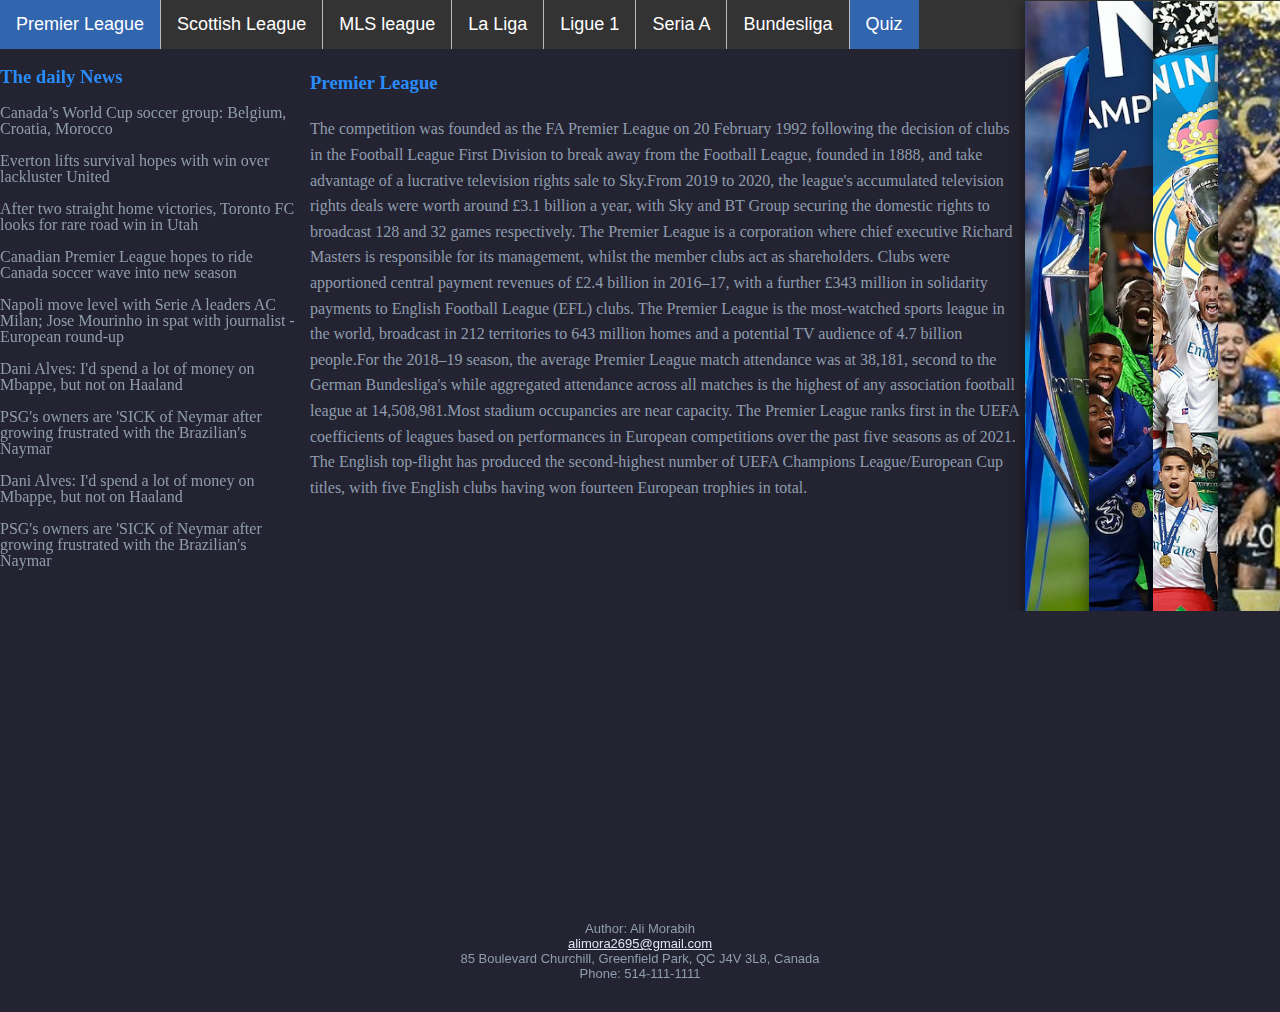
<file: index.html>
<!DOCTYPE html>
<html lang="en">
    <head>
    <meta charset="UTF-8">
    <title> World of Soccer </title>
    <link rel="stylesheet" href="grid.css">
	<link rel="stylesheet" href="stylee.css">
	</head>
	<header>
	<div class="container">
	<div id="img-1" class="img-container">   
	<img class="img" src="1.jpg">
	</div>
	<div class="img-container second-animation">    
	<img class="img" src="2.jpg">
	</div>
	<div class="img-container third-animation">    
	<img class="img" src="3.jpg">
	</div>
	<div class="img-container fourth-animation">    
	<img class="img nba" src="4.jpg">
	</div>
    </div>
	<ul>
				  <li><a class="active" href="index.html">Premier League</a></li>
				  <li><a href="ScottishPremiership.html">Scottish League</a></li>
				  <li><a href="Mls.html">MLS league</a></li>
				  <li><a href="Liga.html">La Liga</a></li>
				  <li><a href="Ligue1.html">Ligue 1</a></li>
				  <li><a href="SerieA.html">Seria A</a></li>
				  <li><a href="Bundesliga.html">Bundesliga</a></li>
				  <li><a class="active" href="LoginPage.html">Quiz</a></li>
	</ul>
	</header>
	<body>
	<main class='main'>
	<p>
	<section class='left section'>
	<h3 style="color:#288cfb" >  Premier League   </h3> 
	<p  style="color:#8F9DAF" > 
	The competition was founded as the FA Premier League on 20 February 1992 following the decision of clubs in the Football League First Division to break away from the Football League, founded in 1888, and take advantage of a lucrative television rights sale to Sky.From 2019 to 2020, the league's accumulated television rights deals were worth around £3.1 billion a year, with Sky and BT Group securing the domestic rights to broadcast 128 and 32 games respectively. The Premier League is a corporation where chief executive Richard Masters is responsible for its management, whilst the member clubs act as shareholders. Clubs were apportioned central payment revenues of £2.4 billion in 2016–17, with a further £343 million in solidarity payments to English Football League (EFL) clubs.
    The Premier League is the most-watched sports league in the world, broadcast in 212 territories to 643 million homes and a potential TV audience of 4.7 billion people.For the 2018–19 season, the average Premier League match attendance was at 38,181, second to the German Bundesliga's  while aggregated attendance across all matches is the highest of any association football league at 14,508,981.Most stadium occupancies are near capacity. The Premier League ranks first in the UEFA coefficients of leagues based on performances in European competitions over the past five seasons as of 2021. The English top-flight has produced the second-highest number of UEFA Champions League/European Cup titles, with five English clubs having won fourteen European trophies in total.
	</P>	
	</p>
	</section>
    <section class='right section'>
	<iframe  width=" 100% " height="350"   margin-top= "10%"    padding= "4px 40px 25px"  src="https://www.youtube.com/embed/zihSYqiUDsE" title="YouTube video player" frameborder="0" allow="accelerometer; autoplay; clipboard-write; encrypted-media; gyroscope; picture-in-picture" allowfullscreen></iframe></p>
	</main>
	<nav>
    <h3  style="color:#288cfb" > The  daily News </h3>
    <p style="color:#8F9DAF" >
	Canada’s World Cup soccer group: Belgium, Croatia, Morocco
	<br><br>
	Everton lifts survival hopes with win over lackluster United
	<br><br>
	After two straight home victories, Toronto FC looks for rare road win in Utah
	<br><br>
	Canadian Premier League hopes to ride Canada soccer wave into new season
	<br><br>
	Napoli move level with Serie A leaders AC Milan; Jose Mourinho in spat with journalist - European round-up
	<br><br>	
	Dani Alves: I'd spend a lot of money on Mbappe, but not on Haaland
	<br><br>
	PSG's owners are 'SICK of Neymar after growing frustrated with the Brazilian's Naymar
	<br><br>	
	Dani Alves: I'd spend a lot of money on Mbappe, but not on Haaland
	<br><br>
	PSG's owners are 'SICK of Neymar after growing frustrated with the Brazilian's Naymar
	</p>
	</nav>
    <aside>
    <h3  style="color:#288cfb" ></h3>
    <p style="color:#8F9DAF" > </p>
    </aside>
    <footer>
    <p style="color:#8F9DAF" >Author: Ali Morabih <br>
	<a  style="color:#dde3f3" href="mailto:hege@example.com">alimora2695@gmail.com</a><br>
	85 Boulevard Churchill, Greenfield Park, QC J4V 3L8, Canada<br>
	Phone: 514-111-1111<br>
	</p>
	</footer>
	</body>
</html>
</file>
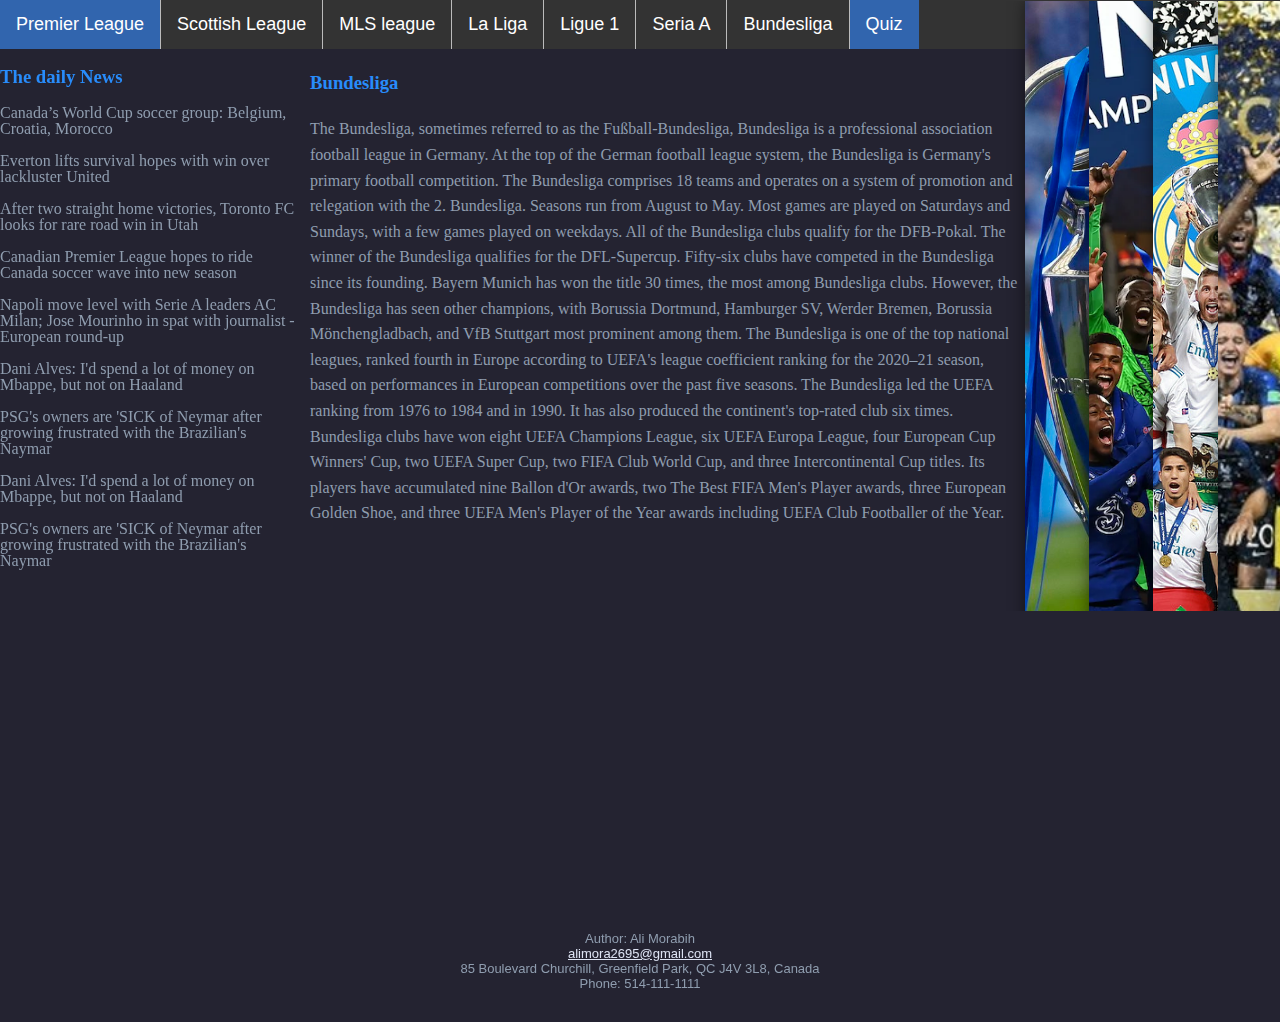
<file: Bundesliga.html>
<!DOCTYPE html>
<html lang="en">
    <head>
    <meta charset="UTF-8">
    <title> World of Soccer </title>
    <link rel="stylesheet" href="grid.css">
	<link rel="stylesheet" href="stylee.css">
	</head>
	<header>
	<div class="container">
	<div id="img-1" class="img-container">   
	<img class="img" src="1.jpg">
	</div>
	<div class="img-container second-animation">    
	<img class="img" src="2.jpg">
	</div>
	<div class="img-container third-animation">    
	<img class="img" src="3.jpg">
	</div>
	<div class="img-container fourth-animation">    
	<img class="img nba" src="4.jpg">
	</div>
    </div>
	<ul>
				  <li><a class="active" href="index.html">Premier League</a></li>
				  <li><a href="ScottishPremiership.html">Scottish League</a></li>
				  <li><a href="Mls.html">MLS league</a></li>
				  <li><a href="Liga.html">La Liga</a></li>
				  <li><a href="Ligue1.html">Ligue 1</a></li>
				  <li><a href="SerieA.html">Seria A</a></li>
				  <li><a href="Bundesliga.html">Bundesliga</a></li>
				  <li><a class="active" href="LoginPage.html">Quiz</a></li>
	</ul>
	</header>
	<body>
	<main class='main'>
	<p>
	<section class='left section'>
	<h3 style="color:#288cfb" >  Bundesliga  </h3> 
	<p  style="color:#8F9DAF" > 
	The Bundesliga, sometimes referred to as the Fußball-Bundesliga, Bundesliga  is a professional association football league in Germany. At the top of the German football league system, the Bundesliga is Germany's primary football competition. The Bundesliga comprises 18 teams and operates on a system of promotion and relegation with the 2. Bundesliga. Seasons run from August to May. Most games are played on Saturdays and Sundays, with a few games played on weekdays. All of the Bundesliga clubs qualify for the DFB-Pokal. The winner of the Bundesliga qualifies for the DFL-Supercup.
	Fifty-six clubs have competed in the Bundesliga since its founding. Bayern Munich has won the title 30 times, the most among Bundesliga clubs. However, the Bundesliga has seen other champions, with Borussia Dortmund, Hamburger SV, Werder Bremen, Borussia Mönchengladbach, and VfB Stuttgart most prominent among them. The Bundesliga is one of the top national leagues, ranked fourth in Europe according to UEFA's league coefficient ranking for the 2020–21 season, based on performances in European competitions over the past five seasons. The Bundesliga led the UEFA ranking from 1976 to 1984 and in 1990. It has also produced the continent's top-rated club six times. Bundesliga clubs have won eight UEFA Champions League, six UEFA Europa League, four European Cup Winners' Cup, two UEFA Super Cup, two FIFA Club World Cup, and three Intercontinental Cup titles. Its players have accumulated nine Ballon d'Or awards, two The Best FIFA Men's Player awards, three European Golden Shoe, and three UEFA Men's Player of the Year awards including UEFA Club Footballer of the Year.
	</P>	
	</p>
	</section>
    <section class='right section' >
	<iframe width=" 100% " height="350"   margin-top= "10%"    padding= "4px 40px 25px" src="https://www.youtube.com/embed/4D2cpehcDrg" title="YouTube video player" frameborder="0" allow="accelerometer; autoplay; clipboard-write; encrypted-media; gyroscope; picture-in-picture" allowfullscreen></iframe>
	</main>
	<nav>
    <h3  style="color:#288cfb" > The  daily News </h3>
    <p style="color:#8F9DAF" >
	Canada’s World Cup soccer group: Belgium, Croatia, Morocco
	<br><br>
	Everton lifts survival hopes with win over lackluster United
	<br><br>
	After two straight home victories, Toronto FC looks for rare road win in Utah
	<br><br>
	Canadian Premier League hopes to ride Canada soccer wave into new season
	<br><br>
	Napoli move level with Serie A leaders AC Milan; Jose Mourinho in spat with journalist - European round-up
	<br><br>	
	Dani Alves: I'd spend a lot of money on Mbappe, but not on Haaland
	<br><br>
	PSG's owners are 'SICK of Neymar after growing frustrated with the Brazilian's Naymar
	<br><br>	
	Dani Alves: I'd spend a lot of money on Mbappe, but not on Haaland
	<br><br>
	PSG's owners are 'SICK of Neymar after growing frustrated with the Brazilian's Naymar
	</p>
	</nav>
    <aside>
    <h3  style="color:#288cfb" ></h3>
    <p style="color:#8F9DAF" > </p>
    </aside>
	<footer>
    <p style="color:#8F9DAF" >Author: Ali Morabih <br>
	<a  style="color:#dde3f3" href="mailto:hege@example.com">alimora2695@gmail.com</a><br>
	85 Boulevard Churchill, Greenfield Park, QC J4V 3L8, Canada<br>
	Phone: 514-111-1111<br>
	</p>
	</footer>
	</body>
</html>
</file>
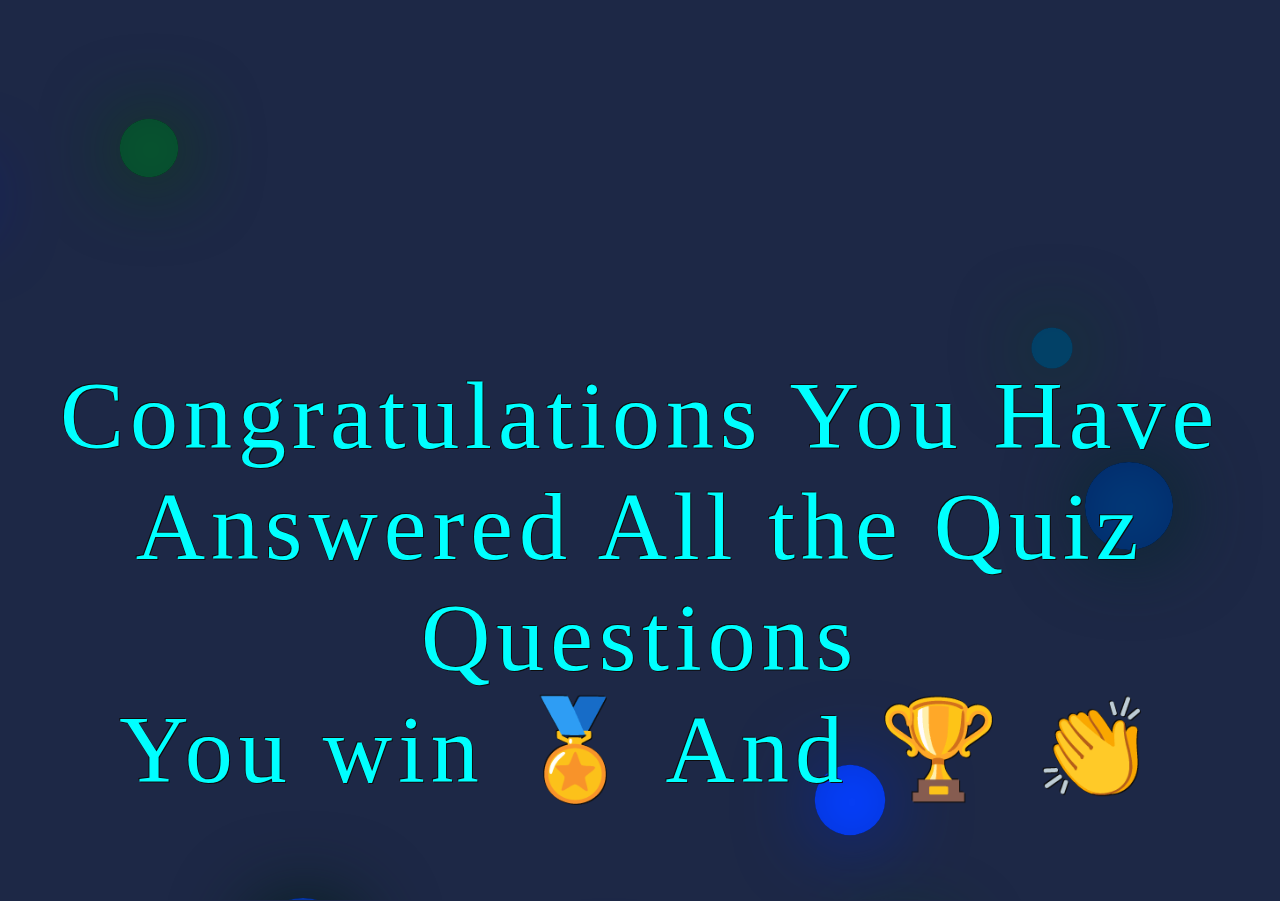
<file: CongratulationPage.html>
<html lang="en">
<head>
<link rel="stylesheet" href="style.css">
<meta charset="UTF-8">
</head>
<body>
<canvas id="canv"></canvas>
<p > Congratulations You Have Answered All the Quiz Questions <br> You win &#127941  And  &#127942  &#128079 </p>
<bgsound src="Music.wav" loop="infinite">
<script>
	window.animFrame = (function() { 	
	return window.animFrame ||  
	
	function(backC){
      window.setTimeout(backC, 1000 / 100);
    };
	})();
	var can = document.getElementById('canv');
	var canC = can.getContext('2d');
	var w = can.width = window.innerWidth;
	var h = can.height = window.innerHeight;
	var _w = w * 0.2;
	var _h = h * 0.3;
	var dataSt = [];
	var ct = 0;
	window.addEventListener('load', reDim);
	window.addEventListener('reDim', reDim, false);

	function reDim(){
	can.width = w = window.innerWidth;
	can.height = h = window.innerHeight;
	can.style.position = 'absolute';
	can.style.left = (window.innerWidth - w) *
    .03 + 'px';
	can.style.top = (window.innerHeight - h) *
    .03 + 'px';
	}
	
	function drAnim(){
	ct++;
	if (ct % 6) desin();
	window.animFrame(drAnim);
	}
	drAnim();
	function desin(){
	var shoot = {
    xD: genRandNum(_w - 900, _w + 900),
    yD: genRandNum(_h - 900, _h + 900),
    r: genRandNum(20, 80),
    gRX: genRandNum(-1, 1),
    gRY: genRandNum(-1, 1)
	};
	dataSt.push(shoot);
	while (dataSt.length > 100) {
    dataSt.shift();
	}
	canC.clearRect(0, 0, w, h);
	for (var i = 0; i < dataSt.length; i++) {
    shoot = dataSt[i];;
    canC.fillStyle = colorRand();
    canC.beginPath();
    canC.arc(shoot.xD, shoot.yD, shoot.r, 0, Math.PI * 2, true);
    canC.shadowBlur = 80;
    canC.shadowOffsetX = 2;
    canC.shadowOffsetY = 2;
    canC.shadowColor = colorRand();
    canC.globalCompositeOperation = 'lighter';
    canC.fill();
    shoot.xD = shoot.xD + shoot.gRX;
    shoot.yD = shoot.yD + shoot.gRY;
    shoot.r = shoot.r * 0.96;
	}
	}
	function colorRand() {
	var red = Math.floor(Math.random() * 8);
	var green = Math.floor(Math.random() * 80);
	var blue = Math.floor(Math.random() * 200);
	return "rgb(" + red + "," + green + "," + blue + ")";
	}
	function genRandNum(minM, maxM) {
	return Math.floor(Math.random() * (maxM - minM + 1)) + minM;
	}			
</script>
</body>
</html>
</file>
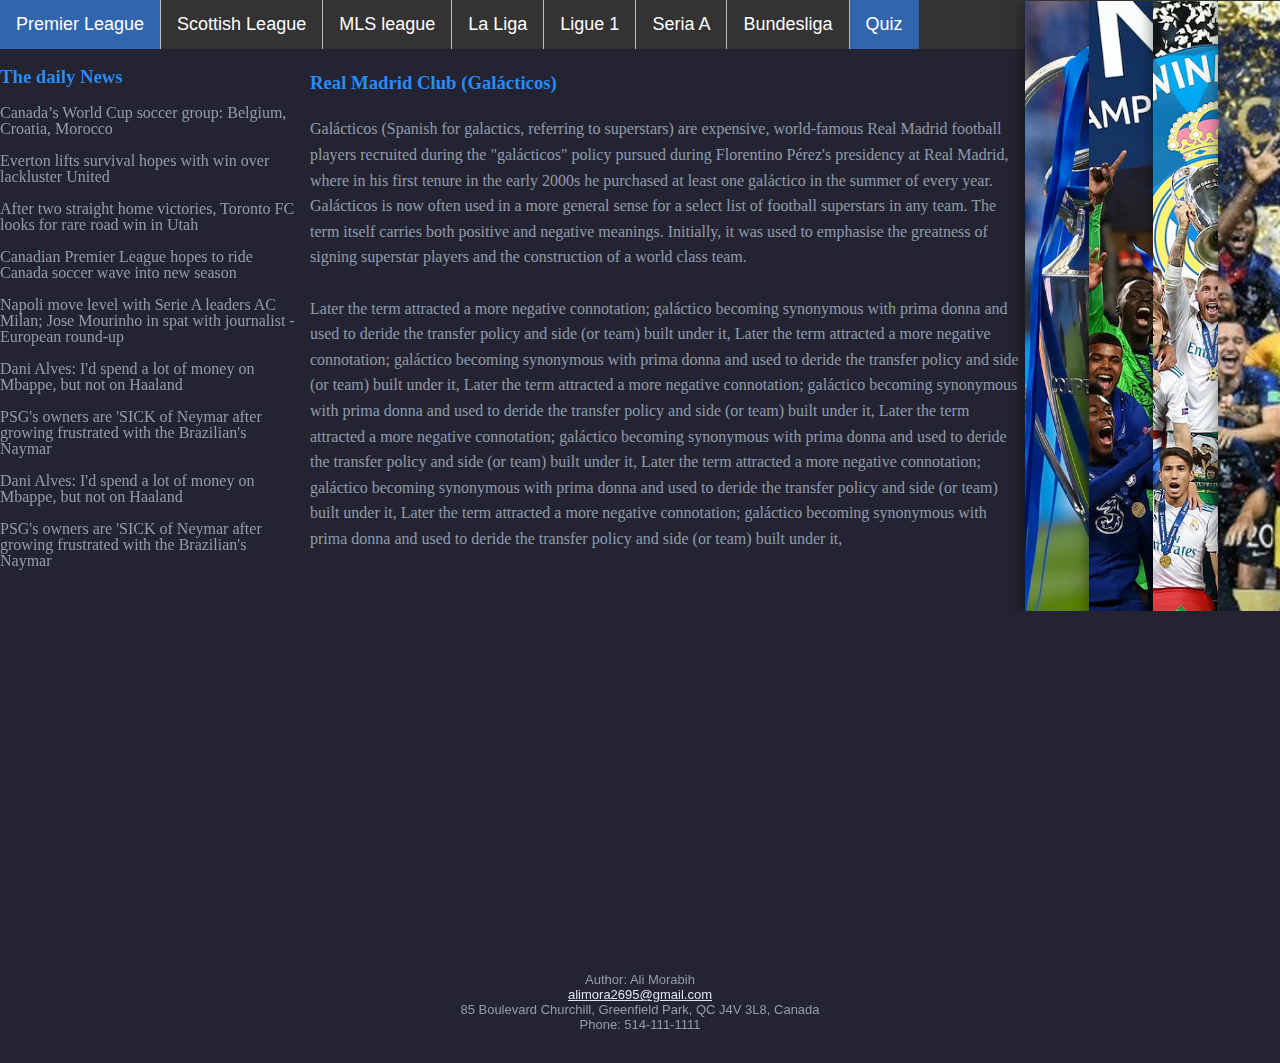
<file: Liga.html>
<!DOCTYPE html>
<html lang="en">
    <head>
    <meta charset="UTF-8">
    <title> World of Soccer </title>
    <link rel="stylesheet" href="grid.css">
	<link rel="stylesheet" href="stylee.css">
	</head>
	<header>
	<div class="container">
	<div id="img-1" class="img-container">   
	<img class="img" src="1.jpg">
	</div>
	<div class="img-container second-animation">    
	<img class="img" src="2.jpg">
	</div>
	<div class="img-container third-animation">    
	<img class="img" src="3.jpg">
	</div>
	<div class="img-container fourth-animation">    
	<img class="img nba" src="4.jpg">
	</div>
    </div>
	<ul>
				  <li><a class="active" href="index.html">Premier League</a></li>
				  <li><a href="ScottishPremiership.html">Scottish League</a></li>
				  <li><a href="Mls.html">MLS league</a></li>
				  <li><a href="Liga.html">La Liga</a></li>
				  <li><a href="Ligue1.html">Ligue 1</a></li>
				  <li><a href="SerieA.html">Seria A</a></li>
				  <li><a href="Bundesliga.html">Bundesliga</a></li>
				  <li><a class="active" href="LoginPage.html">Quiz</a></li>
	</ul>
    </header>
	<body>
	<main class='main'>
	<p>
	<section class='left section'>
	<h3 style="color:#288cfb" >  Real Madrid Club (Galácticos)  </h3> 
	<p  style="color:#8F9DAF" > Galácticos (Spanish for galactics, referring to superstars) are expensive, world-famous Real Madrid football players recruited during the "galácticos" policy pursued during Florentino Pérez's presidency at Real Madrid, where in his first tenure in the early 2000s he purchased at least one galáctico in the summer of every year. Galácticos is now often used in a more general sense for a select list of football superstars in any team.
	The term itself carries both positive and negative meanings. Initially, it was used to emphasise the greatness of signing superstar players and the construction of a world class team.<br><br>
	Later the term attracted a more negative connotation; galáctico becoming synonymous with prima donna and used to deride the transfer policy and side (or team) built under it,	
		Later the term attracted a more negative connotation; galáctico becoming synonymous with prima donna and used to deride the transfer policy and side (or team) built under it,	
	Later the term attracted a more negative connotation; galáctico becoming synonymous with prima donna and used to deride the transfer policy and side (or team) built under it,	
	Later the term attracted a more negative connotation; galáctico becoming synonymous with prima donna and used to deride the transfer policy and side (or team) built under it,	
	Later the term attracted a more negative connotation; galáctico becoming synonymous with prima donna and used to deride the transfer policy and side (or team) built under it,	
	Later the term attracted a more negative connotation; galáctico becoming synonymous with prima donna and used to deride the transfer policy and side (or team) built under it,	
	</p>
	</section>
    <section class='right section'>
	<iframe  width=" 100% " height="350"   margin-top= "10%"    padding= "4px 40px 25px"   src="https://www.youtube.com/embed/g0Ec5NnwOOY" title="YouTube video player" frameborder="0" allow="accelerometer; autoplay; clipboard-write; encrypted-media; gyroscope; picture-in-picture" allowfullscreen></iframe>
	</section>
	</p>
	</main>
	<nav>
    <h3  style="color:#288cfb" > The  daily News </h3>
    <p style="color:#8F9DAF" >
	Canada’s World Cup soccer group: Belgium, Croatia, Morocco
	<br><br>
	Everton lifts survival hopes with win over lackluster United
	<br><br>
	After two straight home victories, Toronto FC looks for rare road win in Utah
	<br><br>
	Canadian Premier League hopes to ride Canada soccer wave into new season
	<br><br>
	Napoli move level with Serie A leaders AC Milan; Jose Mourinho in spat with journalist - European round-up
	<br><br>	
	Dani Alves: I'd spend a lot of money on Mbappe, but not on Haaland
	<br><br>
	PSG's owners are 'SICK of Neymar after growing frustrated with the Brazilian's Naymar
	<br><br>	
	Dani Alves: I'd spend a lot of money on Mbappe, but not on Haaland
	<br><br>
	PSG's owners are 'SICK of Neymar after growing frustrated with the Brazilian's Naymar
	</p>
    </nav>
    <aside>
    <h3  style="color:#288cfb" ></h3>
    <p style="color:#8F9DAF" > </p>
    </aside>
    <footer>
    <p style="color:#8F9DAF" >Author: Ali Morabih <br>
	<a  style="color:#dde3f3" href="mailto:hege@example.com">alimora2695@gmail.com</a><br>
	85 Boulevard Churchill, Greenfield Park, QC J4V 3L8, Canada<br>
	Phone: 514-111-1111<br>
	</p>
	</footer>
    </body>
</html>
</file>
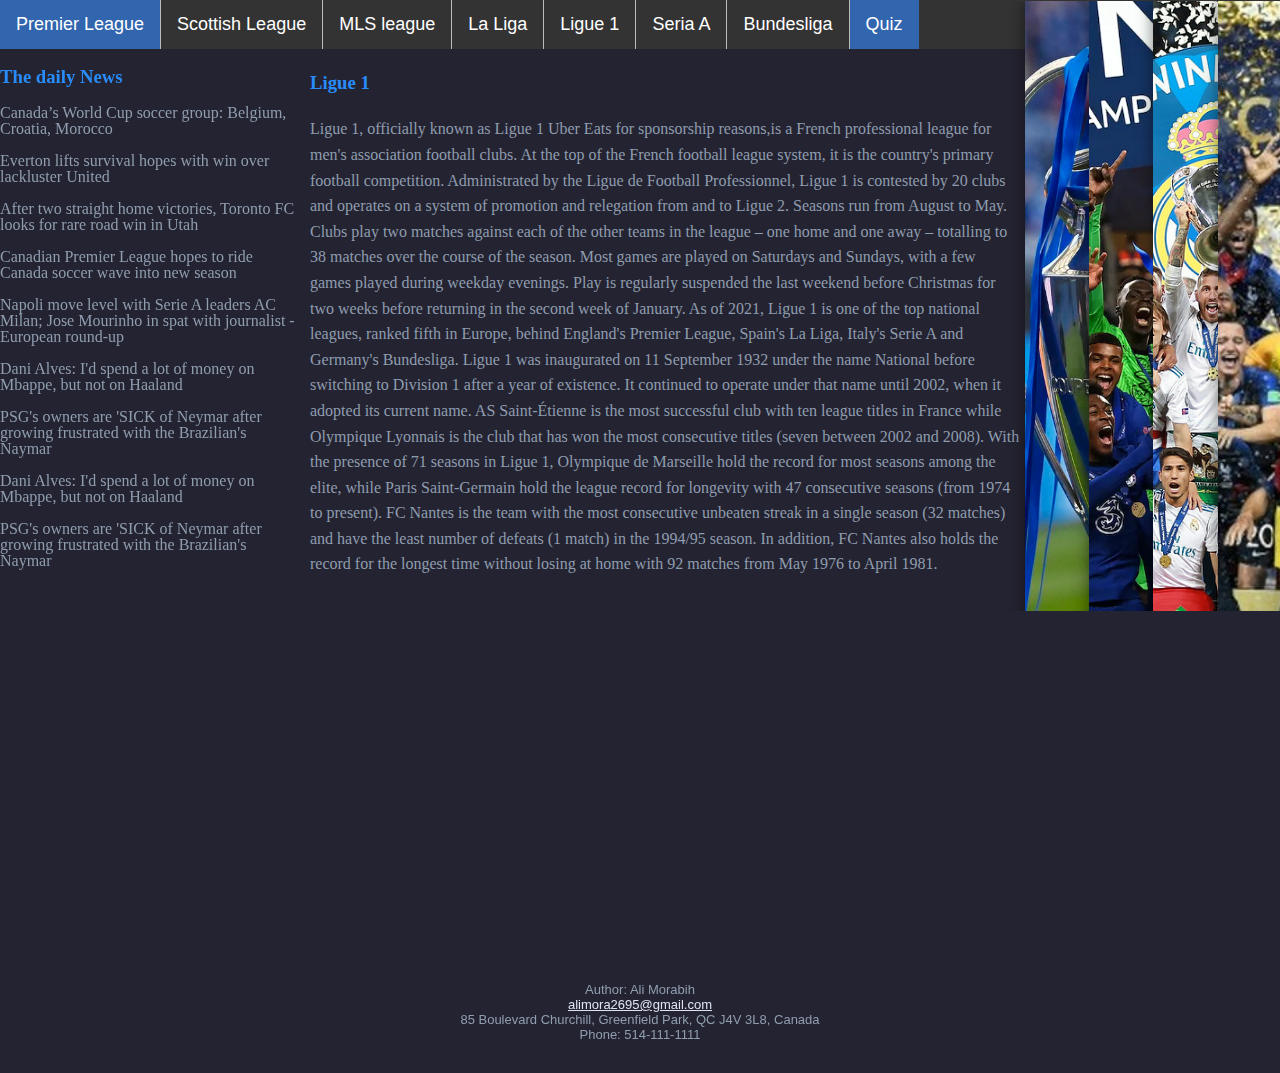
<file: Ligue1.html>
<!DOCTYPE html>
<html lang="en">
    <head>
    <meta charset="UTF-8">
    <title> World of Soccer </title>
    <link rel="stylesheet" href="grid.css">
	<link rel="stylesheet" href="stylee.css">
	</head>
	<header>
	<div class="container">
	<div id="img-1" class="img-container">   
	<img class="img" src="1.jpg">
	</div>
	<div class="img-container second-animation">    
	<img class="img" src="2.jpg">
	</div>
	<div class="img-container third-animation">    
	<img class="img" src="3.jpg">
	</div>
	<div class="img-container fourth-animation">    
	<img class="img nba" src="4.jpg">
	</div>
    </div>
	<ul>
				  <li><a class="active" href="index.html">Premier League</a></li>
				  <li><a href="ScottishPremiership.html">Scottish League</a></li>
				  <li><a href="Mls.html">MLS league</a></li>
				  <li><a href="Liga.html">La Liga</a></li>
				  <li><a href="Ligue1.html">Ligue 1</a></li>
				  <li><a href="SerieA.html">Seria A</a></li>
				  <li><a href="Bundesliga.html">Bundesliga</a></li>
				  <li><a class="active" href="LoginPage.html">Quiz</a></li>
	</ul>
    </header>
	<body>
	<main class='main'>
	<p>
	<section class='left section'>
	<h3 style="color:#288cfb" >  Ligue 1    </h3> 
	<p  style="color:#8F9DAF" > 
Ligue 1, officially known as Ligue 1 Uber Eats for sponsorship reasons,is a French professional league for men's association football clubs. At the top of the French football league system, it is the country's primary football competition. Administrated by the Ligue de Football Professionnel, Ligue 1 is contested by 20 clubs and operates on a system of promotion and relegation from and to Ligue 2.
Seasons run from August to May. Clubs play two matches against each of the other teams in the league – one home and one away – totalling to 38 matches over the course of the season. Most games are played on Saturdays and Sundays, with a few games played during weekday evenings. Play is regularly suspended the last weekend before Christmas for two weeks before returning in the second week of January. As of 2021, Ligue 1 is one of the top national leagues, ranked fifth in Europe, behind England's Premier League, Spain's La Liga, Italy's Serie A and Germany's Bundesliga.
Ligue 1 was inaugurated on 11 September 1932 under the name National before switching to Division 1 after a year of existence. It continued to operate under that name until 2002, when it adopted its current name. AS Saint-Étienne is the most successful club with ten league titles in France while Olympique Lyonnais is the club that has won the most consecutive titles (seven between 2002 and 2008). With the presence of 71 seasons in Ligue 1, Olympique de Marseille hold the record for most seasons among the elite, while Paris Saint-Germain hold the league record for longevity with 47 consecutive seasons (from 1974 to present). FC Nantes is the team with the most consecutive unbeaten streak in a single season (32 matches) and have the least number of defeats (1 match) in the 1994/95 season. In addition, FC Nantes also holds the record for the longest time without losing at home with 92 matches from May 1976 to April 1981.
	</P>	
	</p>
	</section>
    <section class='right section' >
	<iframe  width=" 100% " height="350"   margin-top= "10%"    padding= "4px 40px 25px"  src="https://www.youtube.com/embed/P55XYp2KD2Y" title="YouTube video player" frameborder="0" allow="accelerometer; autoplay; clipboard-write; encrypted-media; gyroscope; picture-in-picture" allowfullscreen></iframe>
	</main>
	<nav>
    <h3  style="color:#288cfb" > The  daily News </h3>
    <p style="color:#8F9DAF" >
	Canada’s World Cup soccer group: Belgium, Croatia, Morocco
	<br><br>
	Everton lifts survival hopes with win over lackluster United
	<br><br>
	After two straight home victories, Toronto FC looks for rare road win in Utah
	<br><br>
	Canadian Premier League hopes to ride Canada soccer wave into new season
	<br><br>
	Napoli move level with Serie A leaders AC Milan; Jose Mourinho in spat with journalist - European round-up
	<br><br>	
	Dani Alves: I'd spend a lot of money on Mbappe, but not on Haaland
	<br><br>
	PSG's owners are 'SICK of Neymar after growing frustrated with the Brazilian's Naymar
	<br><br>	
	Dani Alves: I'd spend a lot of money on Mbappe, but not on Haaland
	<br><br>
	PSG's owners are 'SICK of Neymar after growing frustrated with the Brazilian's Naymar
	</p>
    </nav>
    <aside>
    <h3  style="color:#288cfb" ></h3>
    <p style="color:#8F9DAF" > </p>
    </aside>
	<footer>
    <p style="color:#8F9DAF" >Author: Ali Morabih <br>
	<a  style="color:#dde3f3" href="mailto:hege@example.com">alimora2695@gmail.com</a><br>
	85 Boulevard Churchill, Greenfield Park, QC J4V 3L8, Canada<br>
	Phone: 514-111-1111<br>
	</p>
	</footer>
    </body>
</html>
</file>
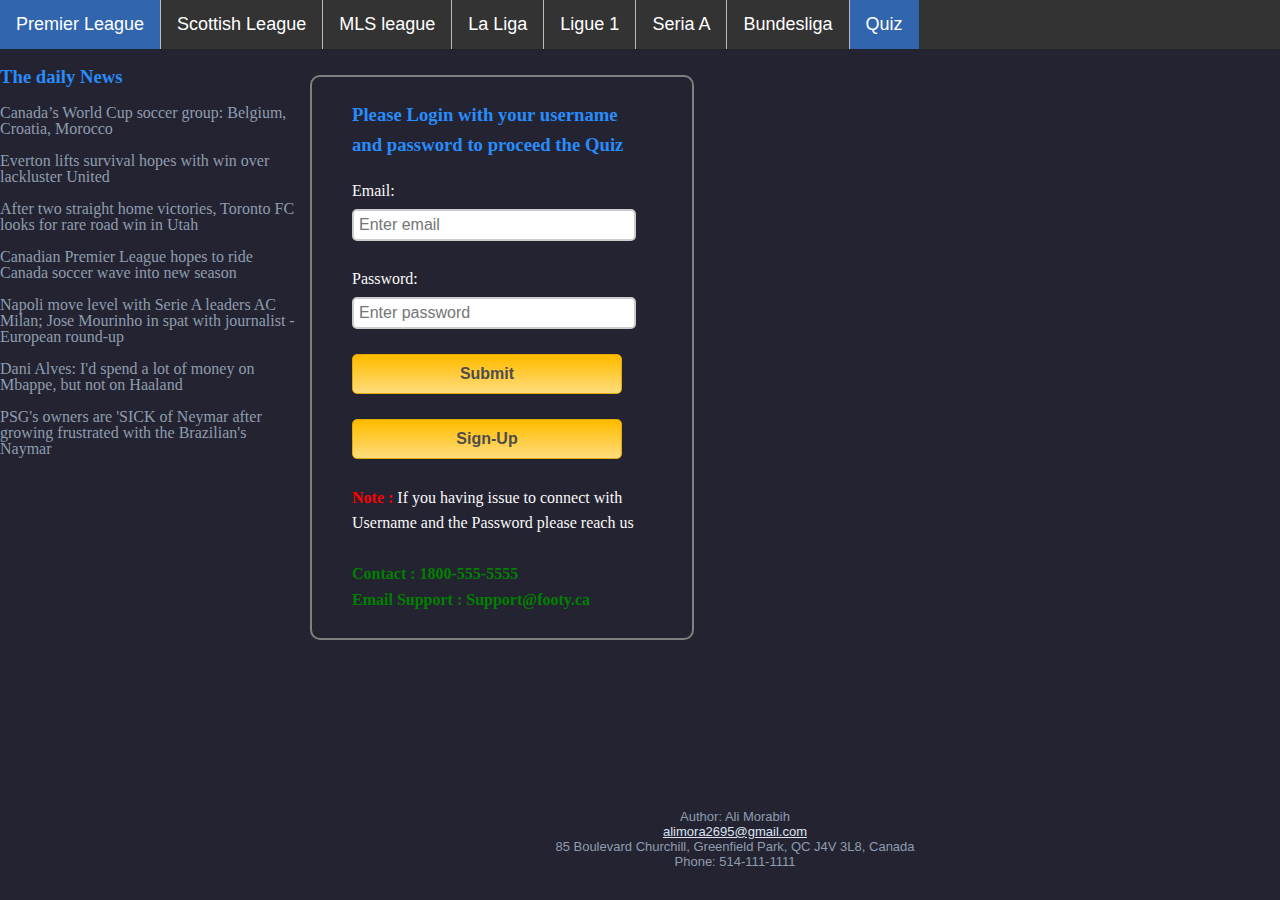
<file: LoginPage.html>
<!DOCTYPE html>
<html lang="en">
    <head>
    <meta charset="UTF-8">
    <title> World of Soccer </title>
    <link rel="stylesheet" href="grid.css">
	<script defer src="LocalStorageValidationS.js"></script>
    </head>
    <body>
    <header> 
	<ul>
			<li><a class="active" href="index.html">Premier League</a></li>
			<li><a href="ScottishPremiership.html">Scottish League</a></li>
			<li><a href="Mls.html">MLS league</a></li>
			<li><a href="Liga.html">La Liga</a></li>
			<li><a href="Ligue1.html">Ligue 1</a></li>
			<li><a href="SerieA.html">Seria A</a></li>
			<li><a href="Bundesliga.html">Bundesliga</a></li>
			<li><a class="active" href="LoginPage.html">Quiz</a></li>
	</ul>
    </header>
    <main>
	<div class="container">
	<div class="main">
	<h3 style="color:#288cfb" > Please Login with your username and password to proceed the Quiz </h3>
	<form action="#">
    <div class="form-group">
    <label  for="email">Email:</label>
    <input type="email" class="form-control" id="email" placeholder="Enter email" name="email">
    </div>
    <div class="form-group">
    <label for="pwd">Password:</label>
    <input type="password" class="form-control" id="psw" placeholder="Enter password" name="pwd">
    </div>
	<input type="button" onclick="SignIn()" id="Sign_btn" class="btn btn-default" value="Submit"></button> </br>
    </br>
    </form>
	<input type="button" onclick="window.location.href='Sign-Up.html';" value="Sign-Up" />
	<span> <br/> <br/>
	<b class="note">Note : </b>If you having issue to connect with Username and the Password please reach us  <br/> <br/>
	<b class="valid">Contact : 1800-555-5555 <br/>Email Support : Support@footy.ca </b> <br/>
	</span>
	</div>
	</div>
	</main>
   	<nav>
    <h3  style="color:#288cfb" > The  daily News </h3>
    <p style="color:#8F9DAF" >
	Canada’s World Cup soccer group: Belgium, Croatia, Morocco
	<br><br>
	Everton lifts survival hopes with win over lackluster United
	<br><br>
	After two straight home victories, Toronto FC looks for rare road win in Utah
	<br><br>
	Canadian Premier League hopes to ride Canada soccer wave into new season
	<br><br>
	Napoli move level with Serie A leaders AC Milan; Jose Mourinho in spat with journalist - European round-up
	<br><br>	
	Dani Alves: I'd spend a lot of money on Mbappe, but not on Haaland
	<br><br>
	PSG's owners are 'SICK of Neymar after growing frustrated with the Brazilian's Naymar
	</p>
	</nav>
    <aside>
    <h3 style="color:#288cfb"  ></h3>
    <p></p>
    </aside>
	<footer>
    <p style="color:#8F9DAF" >Author: Ali Morabih <br>
	<a  style="color:#dde3f3" href="mailto:hege@example.com">alimora2695@gmail.com</a><br>
	85 Boulevard Churchill, Greenfield Park, QC J4V 3L8, Canada<br>
	Phone: 514-111-1111<br>
	</p>
	</footer>
    </body>
</html>
</file>
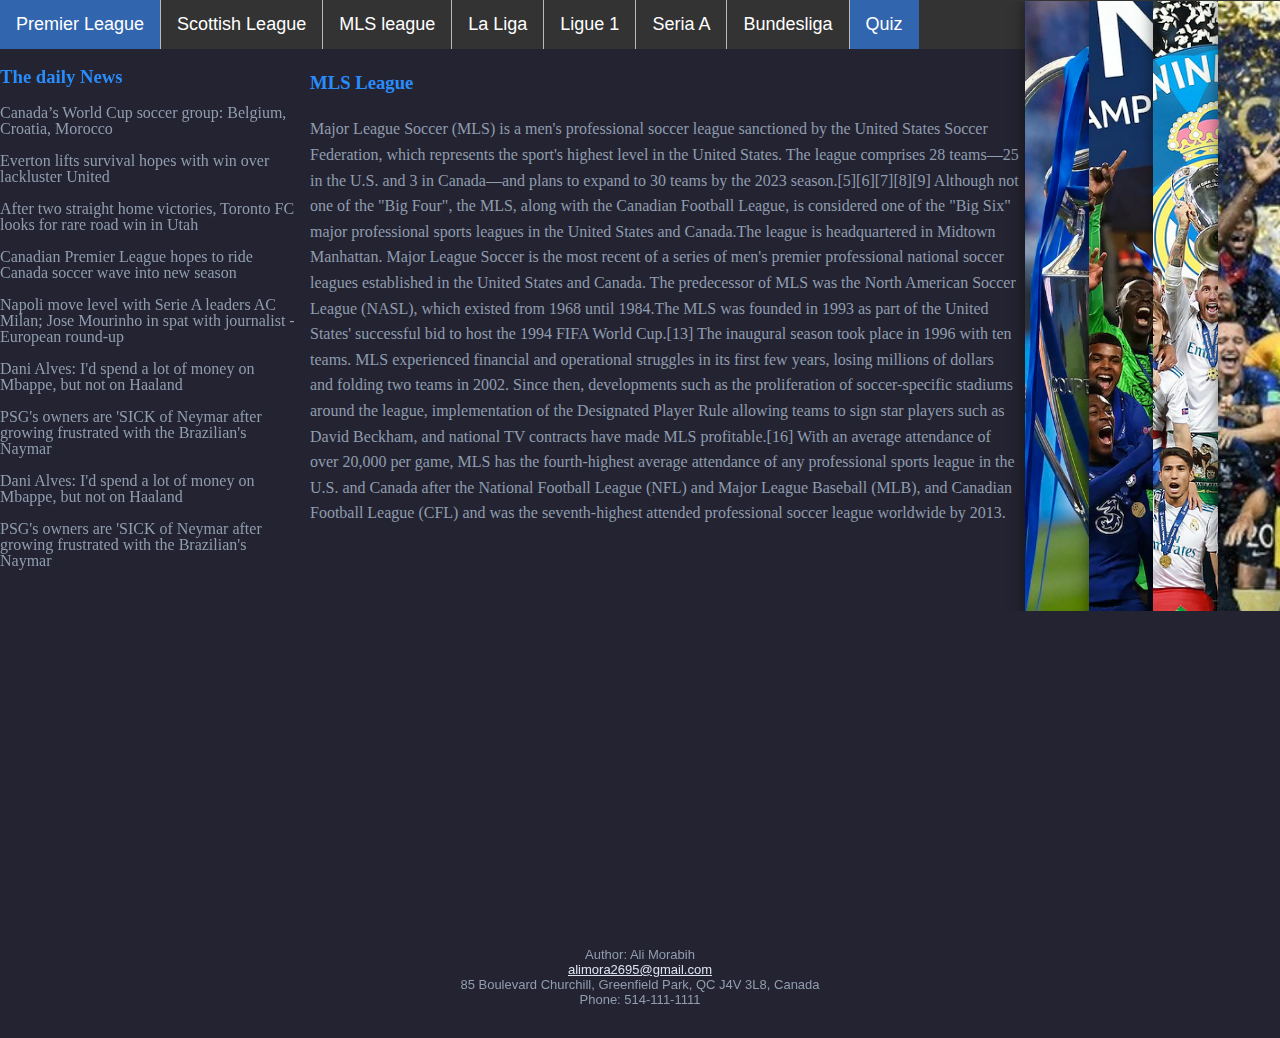
<file: Mls.html>
<!DOCTYPE html>
<html lang="en">
    <head>
    <meta charset="UTF-8">
    <title> World of Soccer </title>
    <link rel="stylesheet" href="grid.css">
	<link rel="stylesheet" href="stylee.css">
	</head>
    <header>
	<div class="container">
    <div id="img-1" class="img-container">   
	<img class="img" src="1.jpg">
	</div>
	<div class="img-container second-animation">    
	<img class="img" src="2.jpg">
	</div>
	<div class="img-container third-animation">    
	<img class="img" src="3.jpg">
	</div>
	<div class="img-container fourth-animation">    
	<img class="img nba" src="4.jpg">
	</div>
    </div>
	<ul>
				  <li><a class="active" href="index.html">Premier League</a></li>
				  <li><a href="ScottishPremiership.html">Scottish League</a></li>
				  <li><a href="Mls.html">MLS league</a></li>
				  <li><a href="Liga.html">La Liga</a></li>
				  <li><a href="Ligue1.html">Ligue 1</a></li>
				  <li><a href="SerieA.html">Seria A</a></li>
				  <li><a href="Bundesliga.html">Bundesliga</a></li>
				  <li><a class="active" href="LoginPage.html">Quiz</a></li>
	</ul>
    </header>
	<body>
	<main class='main'>
	<p>
	<section class='left section'>
	<h3 style="color:#288cfb" >  MLS  League  </h3> 
	<p  style="color:#8F9DAF" > 
	Major League Soccer (MLS) is a men's professional soccer league sanctioned by the United States Soccer Federation, which represents the sport's highest level in the United States. The league comprises 28 teams—25 in the U.S. and 3 in Canada—and plans to expand to 30 teams by the 2023 season.[5][6][7][8][9] Although not one of the "Big Four", the MLS, along with the Canadian Football League, is considered one of the "Big Six" major professional sports leagues in the United States and Canada.The league is headquartered in Midtown Manhattan.
	Major League Soccer is the most recent of a series of men's premier professional national soccer leagues established in the United States and Canada. The predecessor of MLS was the North American Soccer League (NASL), which existed from 1968 until 1984.The MLS was founded in 1993 as part of the United States' successful bid to host the 1994 FIFA World Cup.[13] The inaugural season took place in 1996 with ten teams. MLS experienced financial and operational struggles in its first few years, losing millions of dollars and folding two teams in 2002.	
	Since then, developments such as the proliferation of soccer-specific stadiums around the league, implementation of the Designated Player Rule allowing teams to sign star players such as David Beckham, and national TV contracts have made MLS profitable.[16] With an average attendance of over 20,000 per game, MLS has the fourth-highest average attendance of any professional sports league in the U.S. and Canada after the National Football League (NFL) and Major League Baseball (MLB), and Canadian Football League (CFL) and was the seventh-highest attended professional soccer league worldwide by 2013.
 	</P>	
	</p>
	</section>
    <section class='right section' >
	<iframe width=" 100% " height="350"   margin-top= "10%"    padding= "4px 40px 25px"  src="https://www.youtube.com/embed/c5eD7a97DVE" title="YouTube video player" frameborder="0" allow="accelerometer; autoplay; clipboard-write; encrypted-media; gyroscope; picture-in-picture" allowfullscreen></iframe>  </section>
	</p>
	</main>
	<nav>
    <h3  style="color:#288cfb" > The  daily News </h3>
    <p style="color:#8F9DAF" >
	Canada’s World Cup soccer group: Belgium, Croatia, Morocco
	<br><br>
	Everton lifts survival hopes with win over lackluster United
	<br><br>
	After two straight home victories, Toronto FC looks for rare road win in Utah
	<br><br>
	Canadian Premier League hopes to ride Canada soccer wave into new season
	<br><br>
	Napoli move level with Serie A leaders AC Milan; Jose Mourinho in spat with journalist - European round-up
	<br><br>	
	Dani Alves: I'd spend a lot of money on Mbappe, but not on Haaland
	<br><br>
	PSG's owners are 'SICK of Neymar after growing frustrated with the Brazilian's Naymar
	<br><br>	
	Dani Alves: I'd spend a lot of money on Mbappe, but not on Haaland
	<br><br>
	PSG's owners are 'SICK of Neymar after growing frustrated with the Brazilian's Naymar
	</p>
    </nav>
    <aside>
    <h3  style="color:#288cfb" ></h3>
    <p style="color:#8F9DAF" > </p>
    </aside>
	<footer>
    <p style="color:#8F9DAF" >Author: Ali Morabih <br>
	<a  style="color:#dde3f3" href="mailto:hege@example.com">alimora2695@gmail.com</a><br>
	85 Boulevard Churchill, Greenfield Park, QC J4V 3L8, Canada<br>
	Phone: 514-111-1111<br>
	</p>
	</footer>
    </body>
</html>
</file>
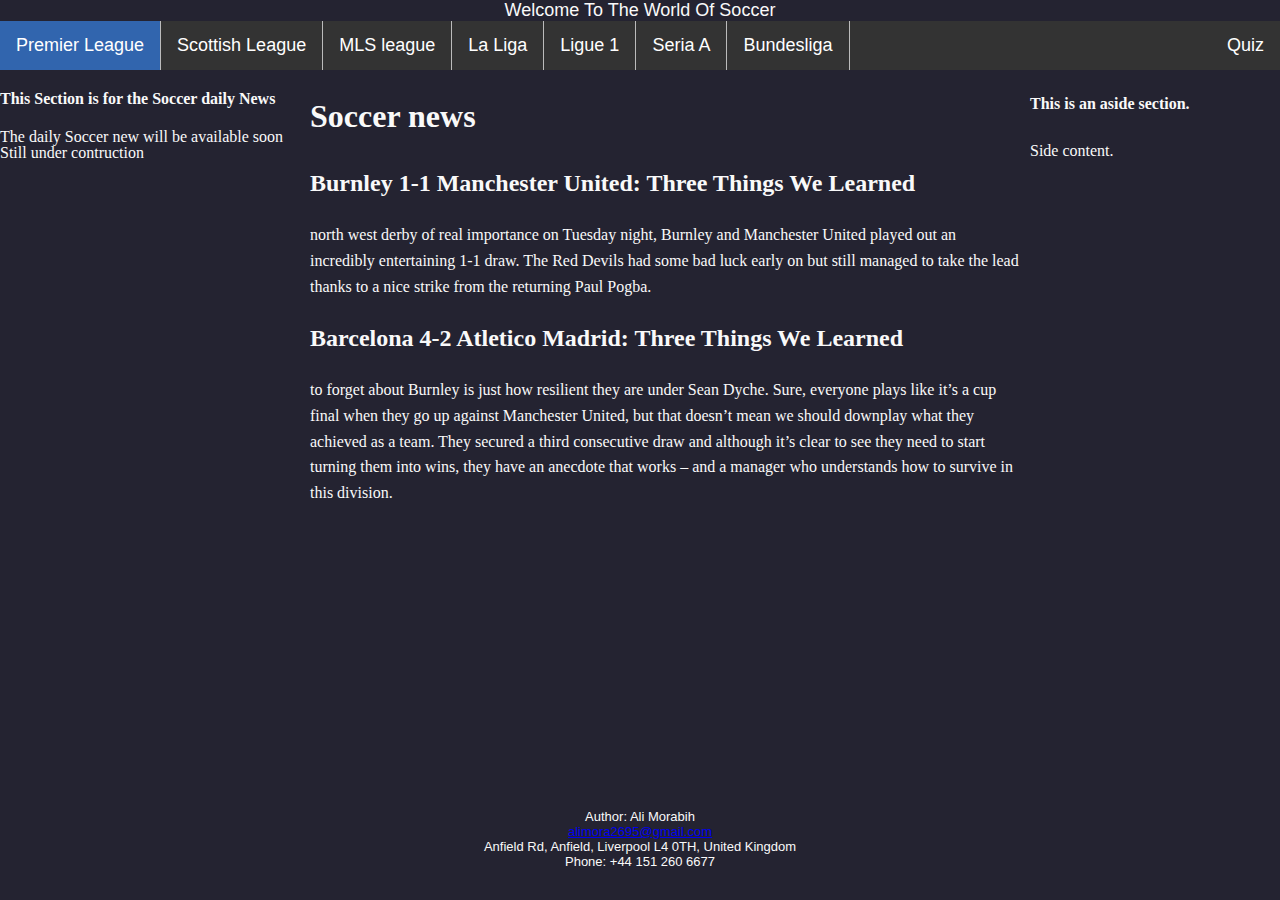
<file: QuizHomePage.html>
<!DOCTYPE html>


<html lang="en">
    <head>
    <meta charset="UTF-8">
    <title> FootyRoom </title>
    <link rel="stylesheet" href="grid.css">
    </head>
    <body>
    <header> Welcome To The World Of Soccer 
	<ul>
				  <li><a class="active" href="https://footyroom.co/">Premier League</a></li>
				  <li><a href="https://spfl.co.uk/">Scottish League</a></li>
				  <li><a href="#contact">MLS league</a></li>
				  <li><a href="#news">La Liga</a></li>
				  <li><a href="#contact">Ligue 1</a></li>
				  <li><a href="#news">Seria A</a></li>
				  <li><a href="#contact">Bundesliga</a></li>
				  <li style="float:right"><a href="C:\QuizProject\LoginPage.html">Quiz</a></li>
	</ul>
    </header>
    <main>
    <h1> Soccer news </h1>
	<h2> Burnley 1-1 Manchester United: Three Things We Learned </h2>
    <p> 
	north west derby of real importance on Tuesday night, Burnley and Manchester United played out an incredibly entertaining 1-1 draw. The Red Devils had some bad luck early on but still managed to take the lead thanks to a nice strike from the returning Paul Pogba.
	</p>
	<h2> Barcelona 4-2 Atletico Madrid: Three Things We Learned </h2>
    <p> 
	to forget about Burnley is just how resilient they are under Sean Dyche. Sure, everyone plays like it’s a cup final when they go up against Manchester United, but that doesn’t mean we should downplay what they achieved as a team. They secured a third consecutive draw and although it’s clear to see they need to start turning them into wins, they have an anecdote that works – and a manager who understands how to survive in this division.
	</p>
    </main>
    <nav>
    <h4> This Section is for the Soccer daily News </h4>
    <p>
	The daily Soccer new will be available soon Still under contruction 
	</p>
    </nav>
    <aside>
    <h4>This is an aside section.</h4>
    <p>Side content.</p>
    </aside>
    <footer>
    <p>Author: Ali Morabih <br>
	<a href="mailto:hege@example.com">alimora2695@gmail.com</a><br>
	Anfield Rd, Anfield, Liverpool L4 0TH, United Kingdom<br>
	Phone: +44 151 260 6677<br>
	</p>
	</footer>
    </body>
</html>
</file>
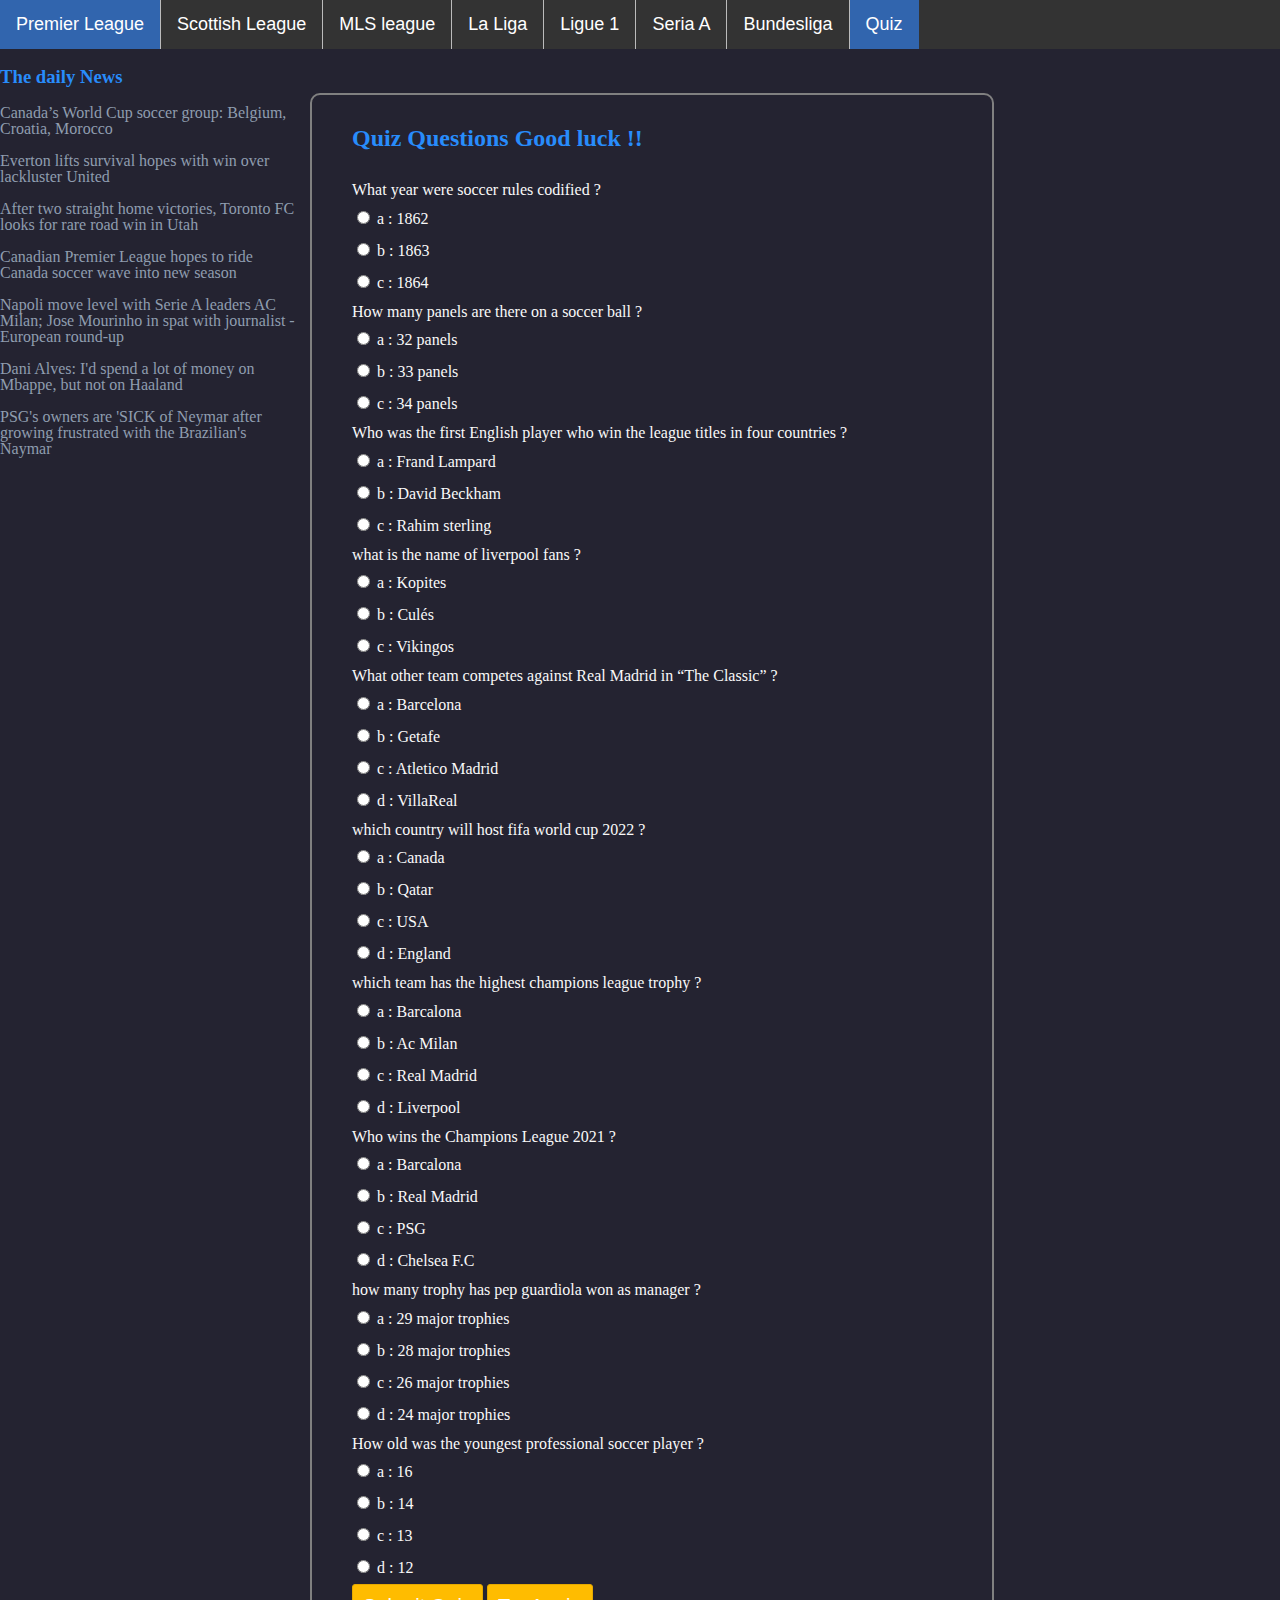
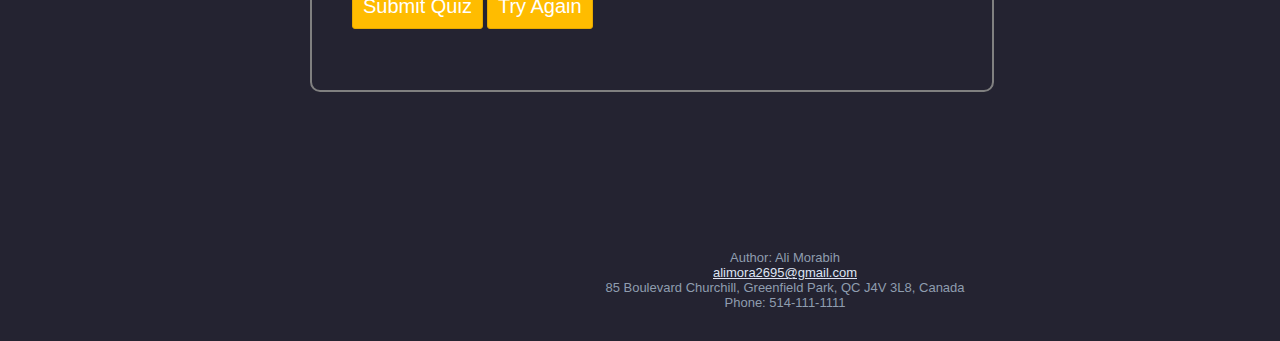
<file: QuizPage.html>
<!DOCTYPE html>
<html lang="en">
    <head>
    <meta charset="UTF-8">
    <title> World of Soccer </title>
    <link rel="stylesheet" href="grid.css">
	<script defer src="QuizTest.js"></script>
	</head>
    <body>
    <header> 
		<ul>
				 <li><a class="active" href="index.html">Premier League</a></li>
				  <li><a href="ScottishPremiership.html">Scottish League</a></li>
				  <li><a href="Mls.html">MLS league</a></li>
				  <li><a href="Liga.html">La Liga</a></li>
				  <li><a href="Ligue1.html">Ligue 1</a></li>
				  <li><a href="SerieA.html">Seria A</a></li>
				  <li><a href="Bundesliga.html">Bundesliga</a></li>
				  <li><a class="active" href="LoginPage.html">Quiz</a></li>
	</ul>
    </header>
    <main>
    <div class="containere">
	<div class="maine">
	<h2  style="color:#288cfb" > Quiz Questions  Good luck !! </h2>
	<form action="#">
    <div class="form-group">
    </div>
    </form>
	<div  id="quiz"></div>
	<button id="submit">Submit Quiz</button>
	<button id="TryAgain" onclick="document.location='QuizPage.html'">Try Again</button>
	<div  style="font-size:35px"  id="results"    ></div>
	</p>
    </main>
    <nav>
    <h3  style="color:#288cfb"   > The  daily News </h3>
    <p style="color:#8F9DAF"  >
	Canada’s World Cup soccer group: Belgium, Croatia, Morocco
	<br><br>
	Everton lifts survival hopes with win over lackluster United
	<br><br>
	After two straight home victories, Toronto FC looks for rare road win in Utah
	<br><br>
	Canadian Premier League hopes to ride Canada soccer wave into new season
	<br><br>
	Napoli move level with Serie A leaders AC Milan; Jose Mourinho in spat with journalist - European round-up
	<br><br>	
	Dani Alves: I'd spend a lot of money on Mbappe, but not on Haaland
	<br><br>
	PSG's owners are 'SICK of Neymar after growing frustrated with the Brazilian's Naymar
	</p>
	</nav>
    <aside>
    <h3  style="color:#288cfb" ></h3>
    <p style="color:#8F9DAF" > </p>
    </aside>
	<footer>
    <p style="color:#8F9DAF" >Author: Ali Morabih <br>
	<a  style="color:#dde3f3" href="mailto:hege@example.com">alimora2695@gmail.com</a><br>
	85 Boulevard Churchill, Greenfield Park, QC J4V 3L8, Canada<br>
	Phone: 514-111-1111<br>
	</p>
	</footer>
    </body>
</html>
</file>
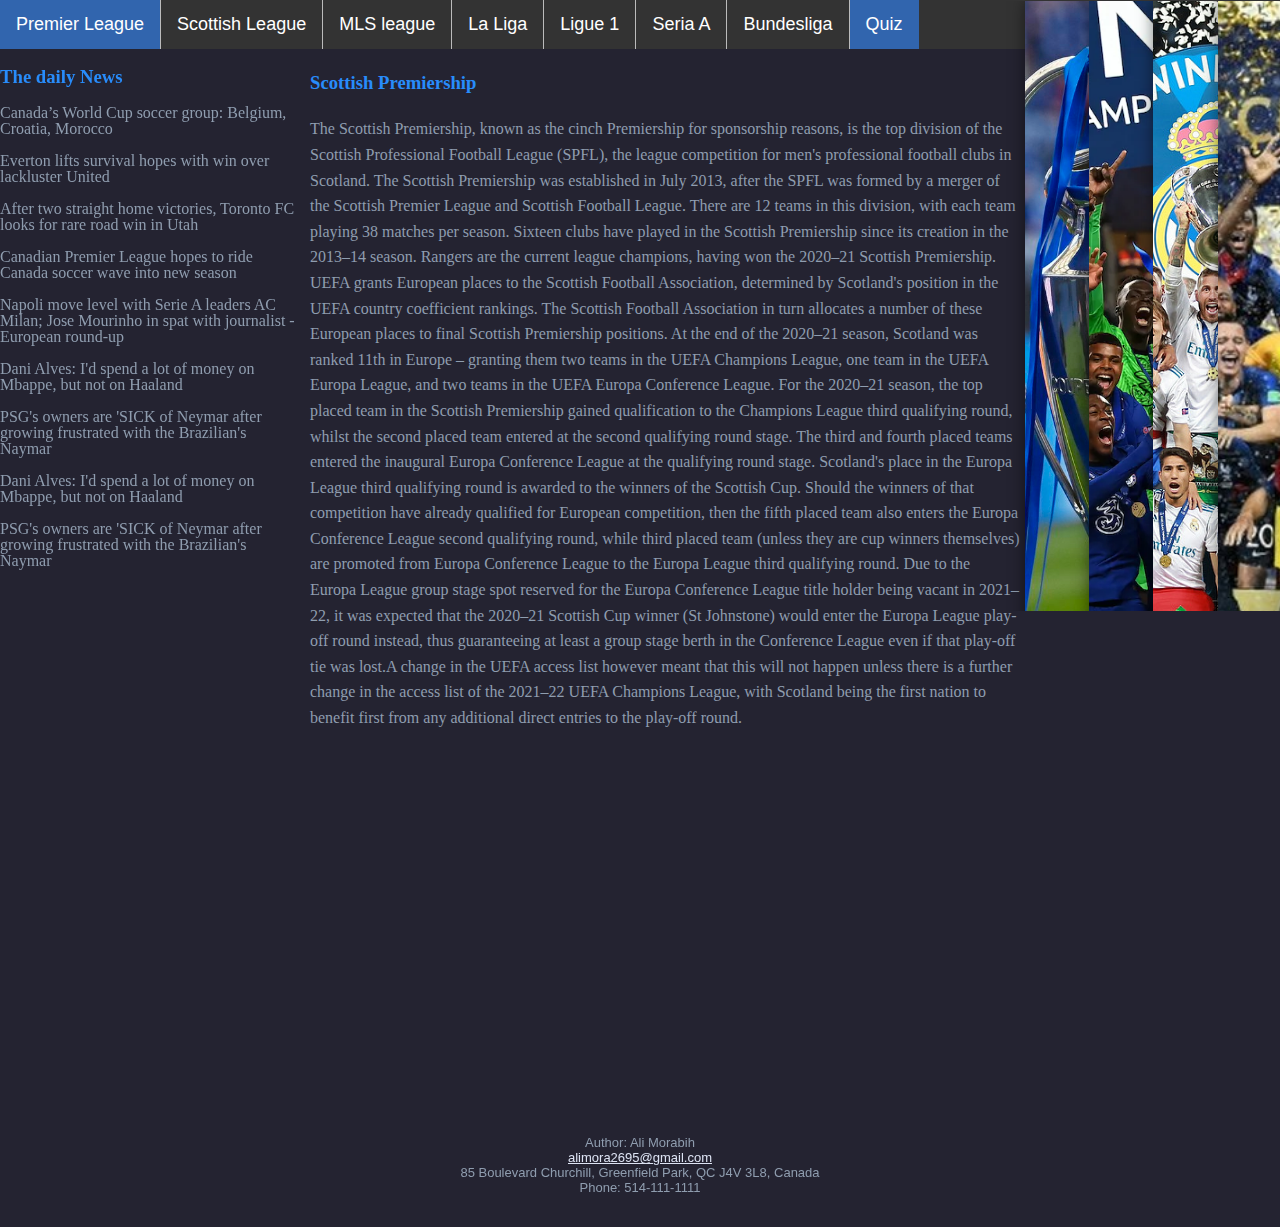
<file: ScottishPremiership.html>
<!DOCTYPE html>
<html lang="en">
    <head>
    <meta charset="UTF-8">
    <title> World of Soccer </title>
    <link rel="stylesheet" href="grid.css">
	<link rel="stylesheet" href="stylee.css">
	</head>
	<header>
	<div class="container">
	<div id="img-1" class="img-container">   
	<img class="img" src="1.jpg">
	</div>
	<div class="img-container second-animation">    
	<img class="img" src="2.jpg">
	</div>
	<div class="img-container third-animation">    
	<img class="img" src="3.jpg">
	</div>
	<div class="img-container fourth-animation">    
	<img class="img nba" src="4.jpg">
	</div>
    </div>
	<ul>
				  <li><a class="active" href="index.html">Premier League</a></li>
				  <li><a href="ScottishPremiership.html">Scottish League</a></li>
				  <li><a href="Mls.html">MLS league</a></li>
				  <li><a href="Liga.html">La Liga</a></li>
				  <li><a href="Ligue1.html">Ligue 1</a></li>
				  <li><a href="SerieA.html">Seria A</a></li>
				  <li><a href="Bundesliga.html">Bundesliga</a></li>
				  <li><a class="active" href="LoginPage.html">Quiz</a></li>
	</ul>
    </header>
	<body>
	<main class='main'>
	<p>
	<section class='left section'>
	<h3 style="color:#288cfb" >  Scottish Premiership   </h3> 
	<p  style="color:#8F9DAF" > 
The Scottish Premiership, known as the cinch Premiership for sponsorship reasons, is the top division of the Scottish Professional Football League (SPFL), the league competition for men's professional football clubs in Scotland. The Scottish Premiership was established in July 2013, after the SPFL was formed by a merger of the Scottish Premier League and Scottish Football League. There are 12 teams in this division, with each team playing 38 matches per season. Sixteen clubs have played in the Scottish Premiership since its creation in the 2013–14 season. Rangers are the current league champions, having won the 2020–21 Scottish Premiership.  
 UEFA grants European places to the Scottish Football Association, determined by Scotland's position in the UEFA country coefficient rankings. The Scottish Football Association in turn allocates a number of these European places to final Scottish Premiership positions. At the end of the 2020–21 season, Scotland was ranked 11th in Europe – granting them two teams in the UEFA Champions League, one team in the UEFA Europa League, and two teams in the UEFA Europa Conference League.
For the 2020–21 season, the top placed team in the Scottish Premiership gained qualification to the Champions League third qualifying round, whilst the second placed team entered at the second qualifying round stage. The third and fourth placed teams entered the inaugural Europa Conference League at the qualifying round stage.
Scotland's place in the Europa League third qualifying round is awarded to the winners of the Scottish Cup. Should the winners of that competition have already qualified for European competition, then the fifth placed team also enters the Europa Conference League second qualifying round, while third placed team (unless they are cup winners themselves) are promoted from Europa Conference League to the Europa League third qualifying round.
Due to the Europa League group stage spot reserved for the Europa Conference League title holder being vacant in 2021–22, it was expected that the 2020–21 Scottish Cup winner (St Johnstone) would enter the Europa League play-off round instead, thus guaranteeing at least a group stage berth in the Conference League even if that play-off tie was lost.A change in the UEFA access list however meant that this will not happen unless there is a further change in the access list of the 2021–22 UEFA Champions League, with Scotland being the first nation to benefit first from any additional direct entries to the play-off round.
	</P>	
	</p>
	</section>
    <section class='right section' >
	<iframe   width=" 100% " height="350"   margin-top= "10%"    padding= "4px 40px 25px"  src="https://www.youtube.com/embed/gOt6Eg5M_8c" title="YouTube video player" frameborder="0" allow="accelerometer; autoplay; clipboard-write; encrypted-media; gyroscope; picture-in-picture" allowfullscreen></iframe>
	</main>
	<nav>
    <h3  style="color:#288cfb" > The  daily News </h3>
    <p style="color:#8F9DAF" >
	Canada’s World Cup soccer group: Belgium, Croatia, Morocco
	<br><br>
	Everton lifts survival hopes with win over lackluster United
	<br><br>
	After two straight home victories, Toronto FC looks for rare road win in Utah
	<br><br>
	Canadian Premier League hopes to ride Canada soccer wave into new season
	<br><br>
	Napoli move level with Serie A leaders AC Milan; Jose Mourinho in spat with journalist - European round-up
	<br><br>	
	Dani Alves: I'd spend a lot of money on Mbappe, but not on Haaland
	<br><br>
	PSG's owners are 'SICK of Neymar after growing frustrated with the Brazilian's Naymar
	<br><br>	
	Dani Alves: I'd spend a lot of money on Mbappe, but not on Haaland
	<br><br>
	PSG's owners are 'SICK of Neymar after growing frustrated with the Brazilian's Naymar
	</p>
	
    </nav>
    <aside>
    <h3  style="color:#288cfb" ></h3>
    <p style="color:#8F9DAF" > </p>
    </aside>
	<footer>
    <p style="color:#8F9DAF" >Author: Ali Morabih <br>
	<a  style="color:#dde3f3" href="mailto:hege@example.com">alimora2695@gmail.com</a><br>
	85 Boulevard Churchill, Greenfield Park, QC J4V 3L8, Canada<br>
	Phone: 514-111-1111<br>
	</p>
	</footer>
	</body>
</html>
</file>
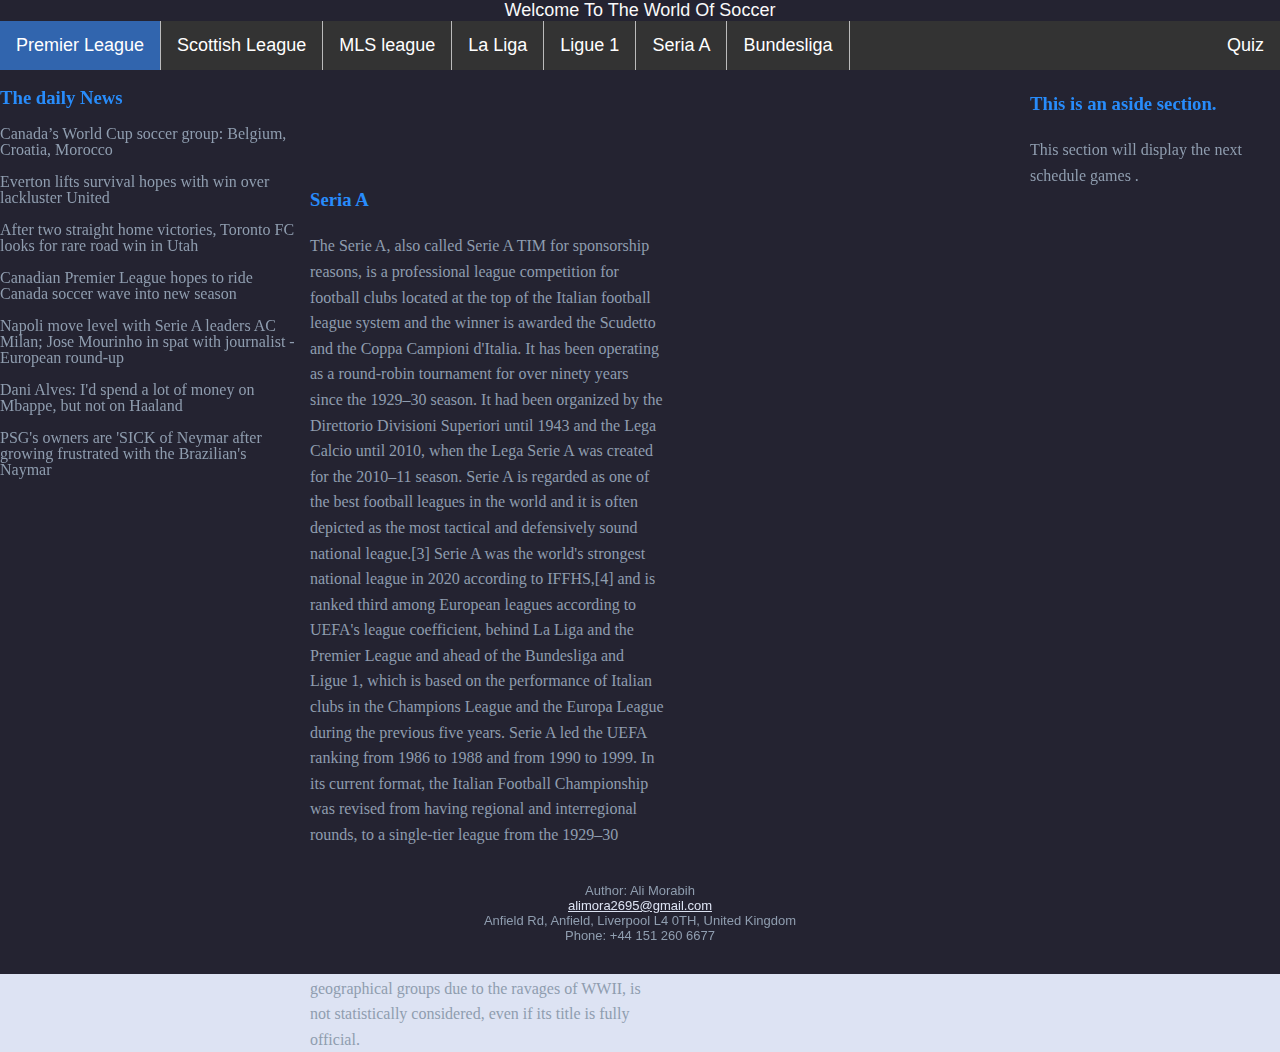
<file: SeriA.html>
<!DOCTYPE html>


<html lang="en">
    <head>
    <meta charset="UTF-8">
    <title> FootyRoom </title>
    <link rel="stylesheet" href="grid.css">
	<link rel="stylesheet" href="stylevideosection.css">

    </head>
    <body>
    <header> Welcome To The World Of Soccer 
	<ul>
				  <li><a class="active" href="index.html">Premier League</a></li>
				  <li><a href="https://spfl.co.uk/">Scottish League</a></li>
				  <li><a href="Mls.html">MLS league</a></li>
				  <li><a href="Liga.html">La Liga</a></li>
				  <li><a href="Ligue1.html">Ligue 1</a></li>
				  <li><a href="SerieA.html">Seria A</a></li>
				  <li><a href="#contact">Bundesliga</a></li>
				  <li style="float:right"><a href="LoginPage.html">Quiz</a></li>
	</ul>
    </header>
   
<main class='main'>
<p>
  <section class='left section'>
  <h3 style="color:#288cfb" >  Seria A    </h3> 

  <p  style="color:#8F9DAF" > 
	  The Serie A, also called Serie A TIM for sponsorship reasons, is a professional league competition for football clubs located at the top of the Italian football league system and the winner is awarded the Scudetto and the Coppa Campioni d'Italia. It has been operating as a round-robin tournament for over ninety years since the 1929–30 season. It had been organized by the Direttorio Divisioni Superiori until 1943 and the Lega Calcio until 2010, when the Lega Serie A was created for the 2010–11 season. Serie A is regarded as one of the best football leagues in the world and it is often depicted as the most tactical and defensively sound national league.[3] Serie A was the world's strongest national league in 2020 according to IFFHS,[4] and is ranked third among European leagues according to UEFA's league coefficient, behind La Liga and the Premier League and ahead of the Bundesliga and Ligue 1, which is based on the performance of Italian clubs in the Champions League and the Europa League during the previous five years. Serie A led the UEFA ranking from 1986 to 1988 and from 1990 to 1999.

In its current format, the Italian Football Championship was revised from having regional and interregional rounds, to a single-tier league from the 1929–30 season onwards. The championship titles won before 1929 are officially recognised by FIGC with the same weighting as titles that were subsequently awarded. Similarly, the 1945–46 season, when the round-robin was suspended and the league was played over two geographical groups due to the ravages of WWII, is not statistically considered, even if its title is fully official.

 </P>	
	</p>
  </section>
    <section class='right section' >
	

<iframe width="560" height="315" src="https://www.youtube.com/embed/9zKy7uuvkg4" title="YouTube video player" frameborder="0" allow="accelerometer; autoplay; clipboard-write; encrypted-media; gyroscope; picture-in-picture" allowfullscreen></iframe></p>
</main>
	<nav>
    <h3  style="color:#288cfb" > The  daily News </h3>
    <p style="color:#8F9DAF" >
	Canada’s World Cup soccer group: Belgium, Croatia, Morocco
	<br><br>
	Everton lifts survival hopes with win over lackluster United
	<br><br>
	After two straight home victories, Toronto FC looks for rare road win in Utah
	<br><br>
	Canadian Premier League hopes to ride Canada soccer wave into new season
	<br><br>
	Napoli move level with Serie A leaders AC Milan; Jose Mourinho in spat with journalist - European round-up
	<br><br>	
	Dani Alves: I'd spend a lot of money on Mbappe, but not on Haaland
	<br><br>
	PSG's owners are 'SICK of Neymar after growing frustrated with the Brazilian's Naymar
	</p>
	
    </nav>
    <aside>
    <h3  style="color:#288cfb" >This is an aside section.</h3>
    <p style="color:#8F9DAF" > This section will display the next schedule games .</p>
    </aside>
    <footer>
    <p style="color:#8F9DAF" >Author: Ali Morabih <br>
	<a  style="color:#dde3f3" href="mailto:hege@example.com">alimora2695@gmail.com</a><br>
	Anfield Rd, Anfield, Liverpool L4 0TH, United Kingdom<br>
	Phone: +44 151 260 6677<br>
	</p>
	</footer>
    </body>
</html>
</file>
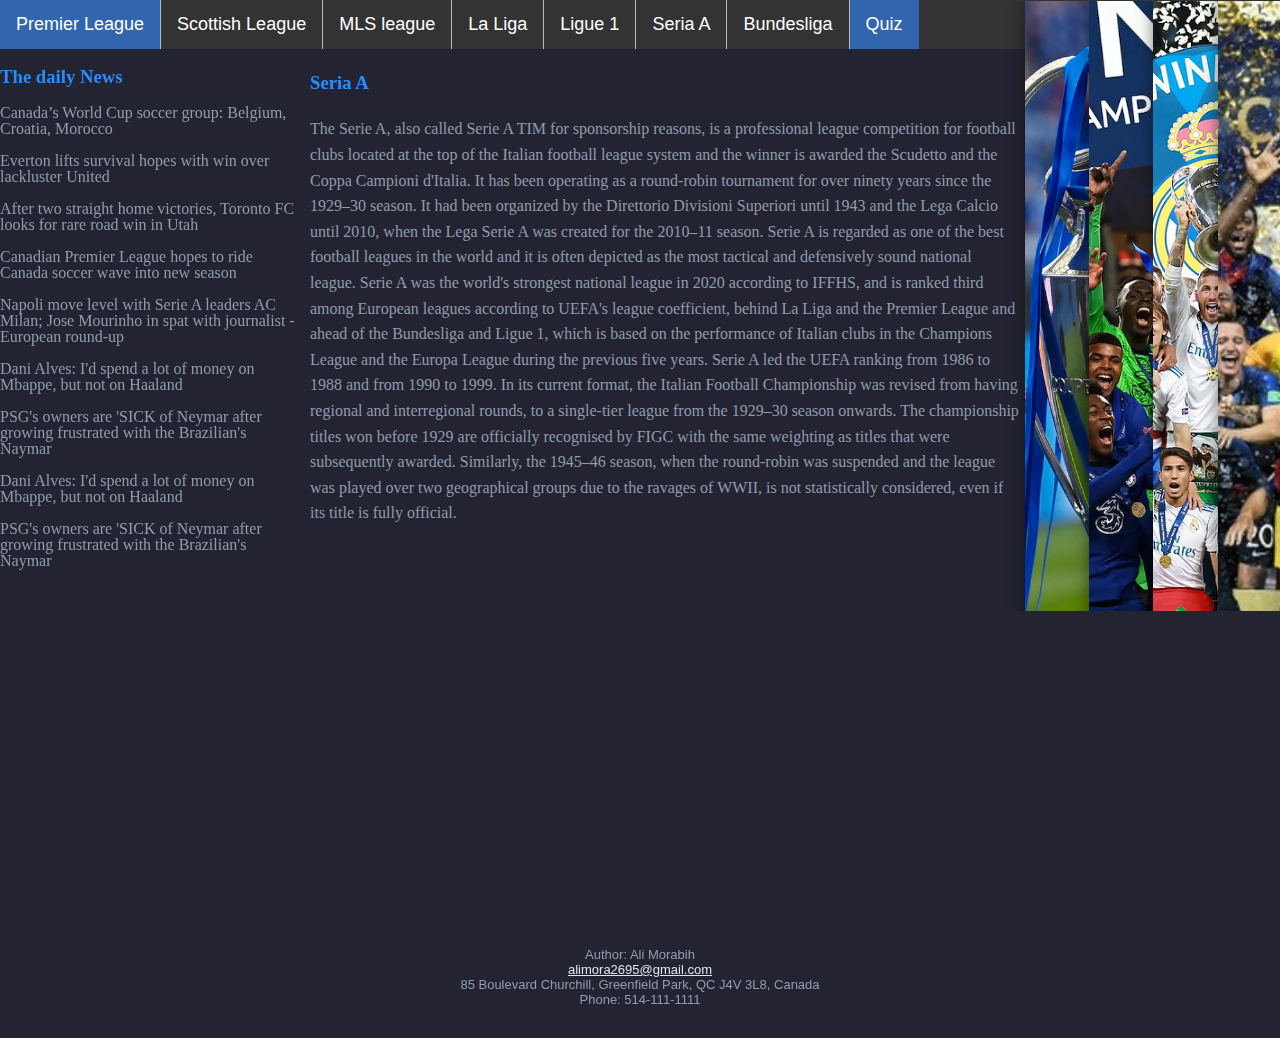
<file: SerieA.html>
<!DOCTYPE html>

<html lang="en">
    <head>
    <meta charset="UTF-8">
    <title> World of Soccer </title>
    <link rel="stylesheet" href="grid.css">
	<link rel="stylesheet" href="stylee.css">
	</head>
    <header>
	<div class="container">
	<div id="img-1" class="img-container">   
	<img class="img" src="1.jpg">
	</div>
	<div class="img-container second-animation">    
	<img class="img" src="2.jpg">
	</div>
	<div class="img-container third-animation">    
	<img class="img" src="3.jpg">
	</div>
	<div class="img-container fourth-animation">    
	<img class="img nba" src="4.jpg">
	</div>
    </div>
	<ul>
				  <li><a class="active" href="index.html">Premier League</a></li>
				  <li><a href="ScottishPremiership.html">Scottish League</a></li>
				  <li><a href="Mls.html">MLS league</a></li>
				  <li><a href="Liga.html">La Liga</a></li>
				  <li><a href="Ligue1.html">Ligue 1</a></li>
				  <li><a href="SerieA.html">Seria A</a></li>
				  <li><a href="Bundesliga.html">Bundesliga</a></li>
				  <li><a class="active" href="LoginPage.html">Quiz</a></li>
	</ul>
    </header>
	<body>
	<main class='main'>
	<p>
	<section class='left section'>
	<h3 style="color:#288cfb" >  Seria A    </h3> 
	<p  style="color:#8F9DAF" > 
	  The Serie A, also called Serie A TIM for sponsorship reasons, is a professional league competition for football clubs located at the top of the Italian football league system and the winner is awarded the Scudetto and the Coppa Campioni d'Italia. It has been operating as a round-robin tournament for over ninety years since the 1929–30 season. It had been organized by the Direttorio Divisioni Superiori until 1943 and the Lega Calcio until 2010, when the Lega Serie A was created for the 2010–11 season. Serie A is regarded as one of the best football leagues in the world and it is often depicted as the most tactical and defensively sound national league. Serie A was the world's strongest national league in 2020 according to IFFHS, and is ranked third among European leagues according to UEFA's league coefficient, behind La Liga and the Premier League and ahead of the Bundesliga and Ligue 1, which is based on the performance of Italian clubs in the Champions League and the Europa League during the previous five years. Serie A led the UEFA ranking from 1986 to 1988 and from 1990 to 1999.
In its current format, the Italian Football Championship was revised from having regional and interregional rounds, to a single-tier league from the 1929–30 season onwards. The championship titles won before 1929 are officially recognised by FIGC with the same weighting as titles that were subsequently awarded. Similarly, the 1945–46 season, when the round-robin was suspended and the league was played over two geographical groups due to the ravages of WWII, is not statistically considered, even if its title is fully official.
	</P>	
	</p>
	</section>
    <section class='right section' >
	<iframe  width=" 100% " height="350"   margin-top= "10%"    padding= "4px 40px 25px"  src="https://www.youtube.com/embed/9zKy7uuvkg4" title="YouTube video player" frameborder="0" allow="accelerometer; autoplay; clipboard-write; encrypted-media; gyroscope; picture-in-picture" allowfullscreen></iframe></p>
	</main>
	<nav>
    <h3  style="color:#288cfb" > The  daily News </h3>
    <p style="color:#8F9DAF" >
	Canada’s World Cup soccer group: Belgium, Croatia, Morocco
	<br><br>
	Everton lifts survival hopes with win over lackluster United
	<br><br>
	After two straight home victories, Toronto FC looks for rare road win in Utah
	<br><br>
	Canadian Premier League hopes to ride Canada soccer wave into new season
	<br><br>
	Napoli move level with Serie A leaders AC Milan; Jose Mourinho in spat with journalist - European round-up
	<br><br>	
	Dani Alves: I'd spend a lot of money on Mbappe, but not on Haaland
	<br><br>
	PSG's owners are 'SICK of Neymar after growing frustrated with the Brazilian's Naymar
	<br><br>	
	Dani Alves: I'd spend a lot of money on Mbappe, but not on Haaland
	<br><br>
	PSG's owners are 'SICK of Neymar after growing frustrated with the Brazilian's Naymar
	</p>
	</nav>
    <aside>
    <h3  style="color:#288cfb" ></h3>
    <p style="color:#8F9DAF" > </p>
    </aside>
	<footer>
    <p style="color:#8F9DAF" >Author: Ali Morabih <br>
	<a  style="color:#dde3f3" href="mailto:hege@example.com">alimora2695@gmail.com</a><br>
	85 Boulevard Churchill, Greenfield Park, QC J4V 3L8, Canada<br>
	Phone: 514-111-1111<br>
	</p>
	</footer>
	</body>
</html>
</file>
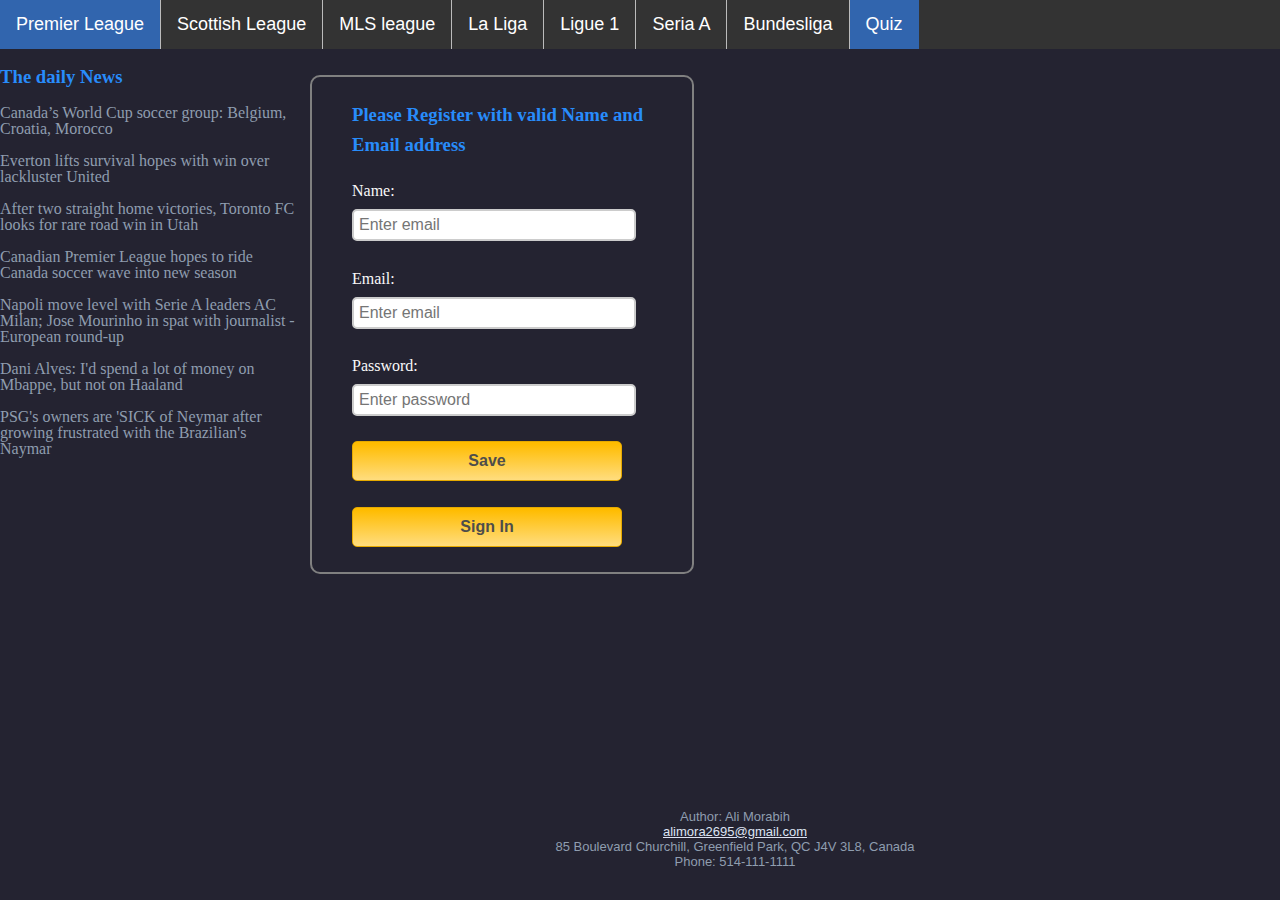
<file: Sign-Up.html>
<!DOCTYPE html>
<html lang="en">
    <head>
    <meta charset="UTF-8">
    <title> FootyRoom </title>
    <link rel="stylesheet" href="grid.css">
	<script defer src="LocalStorage.js"></script>
    </head>
    <body>
    <header>  
	<ul>
	  <li><a class="active" href="index.html">Premier League</a></li>
	  <li><a href="ScottishPremiership.html">Scottish League</a></li>
	  <li><a href="Mls.html">MLS league</a></li>
	  <li><a href="Liga.html">La Liga</a></li>
	  <li><a href="Ligue1.html">Ligue 1</a></li>
	  <li><a href="SerieA.html">Seria A</a></li>
	  <li><a href="Bundesliga.html">Bundesliga</a></li>
	  <li><a class="active" href="LoginPage.html">Quiz</a></li>
	</ul>
    </header>
    <main>
	<div class="container">
	<div class="main">
	<h3  style="color:#288cfb" > Please Register with valid  Name and  Email address </h3>
	<form action="#">
    <div class="form-group">
    <label for="name">Name:</label>
    <input type="text" class="form-control" id="name" placeholder="Enter email" name="email">
    </div>
    <div class="form-group">
    <label for="email">Email:</label>
    <input type="email" class="form-control" id="email" placeholder="Enter email" name="email">
    </div>
    <div class="form-group">
    <label for="pwd">Password:</label>
	<input type="password" class="form-control" id="psw" placeholder="Enter password" name="pwd">
    </div>
    <input type="button" onclick="DataStorage()" id="save_btn" class="btn btn-default" value="Save"></button> </br>
	</br>
	<input type="button" onclick="window.location.href='LoginPage.html';" value="Sign In" />
    </form>
	</div>
	</div>
	</main>
    <nav>
    <h3  style="color:#288cfb"   > The  daily News </h3>
    <p style="color:#8F9DAF"  >
	Canada’s World Cup soccer group: Belgium, Croatia, Morocco
	<br><br>
	Everton lifts survival hopes with win over lackluster United
	<br><br>
	After two straight home victories, Toronto FC looks for rare road win in Utah
	<br><br>
	Canadian Premier League hopes to ride Canada soccer wave into new season
	<br><br>
	Napoli move level with Serie A leaders AC Milan; Jose Mourinho in spat with journalist - European round-up
	<br><br>	
	Dani Alves: I'd spend a lot of money on Mbappe, but not on Haaland
	<br><br>
	PSG's owners are 'SICK of Neymar after growing frustrated with the Brazilian's Naymar
	</p>
	</nav>
    <aside>
    <h3  style="color:#288cfb" ></h3>
    <p 	 style="color:#8F9DAF" > </p>
    </aside>
	<footer>
    <p style="color:#8F9DAF" >Author: Ali Morabih <br>
	<a  style="color:#dde3f3" href="mailto:hege@example.com">alimora2695@gmail.com</a><br>
	85 Boulevard Churchill, Greenfield Park, QC J4V 3L8, Canada<br>
	Phone: 514-111-1111<br>
	</p>
	</footer>
    </body>
</html>
</file>
<file: grid.css>
body {
  margin: 0;
  padding: 0;
  max-width: inherit;
  font-family: arial;
  background: #dde3f3;
  color: #4a4a4a;
}
header {
  font-size: large;
  text-align: center;
  font-family: arial;
  padding: 0em 0;
  background-color: #242331;
  color: #f9f9f9;
}
footer {
  grid-row: 3;
  font-family: arial;
  grid-column: 1 / 4;
  font-size: small;
  text-align: center;
  font-family: arial;
  padding: 1.4em 0;
  background-color: #242331;
  color: #f9f9f9;
}
nav {
   background: #242331;
   color: #f9f9f9;
   font-family: arial;

}
main {  
	background: #242331;
	color: #f9f9f9;
	font-family: arial;
}
aside {  
  background: #242331;
  color: #f9f9f9;
  font-family: arial;
}

body {
  display: grid;
  min-height: 100vh;
  font-family: arial;
  grid-template-columns: 300px 1fr 250px;
  grid-template-rows: min-content 1fr min-content;
}
header {

  grid-row: 1;
  grid-column: 1 / 4;

}
nav {
  grid-row: 2;
  grid-column: 1 / 2;
  padding: 0 10px;
  font-family: "enzo_otmedium";
   font-style : normal;
   font-weight : normal;
   padding:0;
   font-size:16px;
   line-height:1;
}
main{
   grid-row: 2;
   grid-column: 2 / 3;
   padding: 0 10px;
   font-family: "enzo_otmedium";
   font-style : normal;
   font-weight : normal;
   font-size:normal;
   padding:2;
   line-height:1.6;
	

}
aside {
   grid-row: 2;
   grid-column: 3 / 4;
   padding: 0 10px;
   font-family: "enzo_otmedium";
   font-style : normal;
   font-weight : normal;
   padding:0;
   font-size:16px;
   line-height:1.6;
}

ul {
	list-style-type: none;
	margin: 0;
	padding: 0;
	overflow: hidden;
	background-color: #333;
}
li {
	float: left;
	border-right:1px solid #bbb;
}
li:last-child {
  border-right: none;
}
li a {
	display: block;
	color: white;
	text-align: center;
	padding: 14px 16px;
	text-decoration: none;
}
li a:hover:not(.active) {
    background-color: #3165ae;
}
.active {
    background-color: #3165ae;
}
hr{
	margin: 10px -50px;
	border: 0;
	border-top: 1px solid #ccc;
	margin-bottom: 40px;
}
div.container{
	width: 900px;
	height: 610px;
	margin:35px auto;
	float:right;
	font-family: 'Raleway', sans-serif;
}
div.containere{
	width: 1000px;
	height: 1700px;
	margin:35px auto;
	float:right;
	font-family: 'Raleway', sans-serif;
}
div.maine{
	width: 600px;
	
	padding: 4px 40px 25px;
	border: 2px solid gray;
	border-radius: 10px;
	font-family: "enzo_otmedium";
	float:left;
	margin-top:9px;
	
}












div.main{
	width: 300px;
	padding: 4px 40px 25px;
	border: 2px solid gray;
	border-radius: 10px;
	font-family: "enzo_otmedium";
	float:left;
	margin-top:-9px;
	font-size:16px;
	
}
input[type=text],input[type=password],input[type=email]{
	width: 100%;
	height: 40px;
	padding: 5px;
	margin-bottom: 25px;
	margin-top: 5px;
	border: 2px solid #ccc;
	color: #4f4f4f;
	font-size: 16px;
	width: 90%;
	height: 90%;
	border-radius: 5px;
}
label{
	font-size: 16px;
	font-weight: 50;
	text-align: left;
	font-style: normal;
	padding: 0.2em 0;
	font-family: "enzo_otmedium";
	}
center{
   font-size:32px;
}
.note{
   color:red;
}
.valid{
	color:green;
}
.back{
	text-decoration: none;
	border: 1px solid rgb(0, 143, 255);
	background-color: rgb(0, 214, 255);
	padding: 3px 20px;
	border-radius: 2px;
	color: black;
}
input[type=button]{
	font-size: 16px;
	background: linear-gradient(#ffbc00 5%, #ffdd7f 100%);
	border: 1px solid #e5a900;
	color: #4E4D4B;
	font-weight: bold;
	cursor: pointer;
	width: 90%;
	height: 50%;
	border-radius: 5px;
	padding: 10px 0;
	outline:none;
}
input[type=button]:hover{
	background: linear-gradient(#ffdd7f 5%, #ffbc00 100%);
}
.question{
    font-size: 16px;
	font-weight: 50;
	text-align: left;
	font-style: normal;

}
.answers {
    font-size: 20px;
	font-weight: 50;
	text-align: left;
	font-style: normal;
	font-family: "enzo_otmedium";

}
.answers label{
	display: block;
}
#submit{
	font-family: sans-serif;
	font-size: 20px;
	background-color: #ffbc00;
	color: #fff;
	border-radius: 3px;
	padding: 10px;
	cursor: pointer;
	margin-bottom: 20px;
	border: 1px solid #e5a900;
	font-weight: normal;

}
#submit:hover{
	background: linear-gradient(#ffdd7f 5%, #ffbc00 100%);
}

#TryAgain{
	font-family: sans-serif;
	font-size: 20px;
	background-color: #ffbc00;
	color: #fff;
	border-radius: 3px;
	padding: 10px;
	cursor: pointer;
	margin-bottom: 20px;
	border: 1px solid #e5a900;
	font-weight: normal;

}
#TryAgain:hover{
	background: linear-gradient(#ffdd7f 5%, #ffbc00 100%);
}
</file>
<file: stylee.css>
.container {
  height: 900%;
  width: 100%;
  position: absolute;
  text-align: right;
  right: 35%;
  overflow: hidden;
  top: -34px;
  right: 0;
}
.img-container {
  display: inline-block;
  overflow: hidden;
  margin-left: -2.8px;
  margin-right: -2.8px;
  width: 65px;
  vertical-align: top;
  border-radius: 0px 0px 80px 80px;
  animation-name: flow;
  animation-duration: 4s;
  animation-iteration-count: infinite;
  animation-delay: -2s;
  transition-timing-function: cubic-bezier(0,.57,1,.46);
  box-shadow: 2px 2px 16px 2px rgba(0,0,0,0.5);
}
.second-animation {
  animation-delay: 1.5s;
}
.third-animation {
  animation-delay: -1s; 
}
.fourth-animation {
  animation-delay: -0.5s; 
}
.img {
  object-fit: cover;
  width: 290px;
  height: 100vh;
  margin-top: -60px;
}
@keyframes flow {
  0% {height: 20%; border-radius: 0px 0px 30px 30px;}
  50% {height: 90%; border-radius: 0px 0px 100px 100px;}
  100% {height: 20%; border-radius: 0px 0px 30px 30px;}
}
}
</file>
<file: style.css>
body {
  width: 100%;
  margin: 0;
  overflow: hidden;
  background: #1D2846;
  background-repeat: no-repeat;
  background-attachment: fixed;
  background-image: linear-gradient(to right top, #1D2846, #1D2846);
  background-image: -moz-linear-gradient(to right top, #1D2846, #1D2846	);
}
p{
  text-align:center;
  width:100%;
  color:hsla(180,100%,50%);
  font-size:6em;
  text-shadow:1px 1px hsla(0,0%,5%,1),-1px -1px hsla(0,0%,5%,1);
  font-family: 'Poiret One', cursive;
  letter-spacing: 6px;
  text-align: center;
  position: relative;
  margin-top: 40vh;
}
</file>
<file: stylevideosection.css>
.main {
  display: flex;
  justify-content: center;
  align-items: center;
}

.section {
  width: 100%;
  height: 60%;
  margin-top: -17%;
}
iframe {
  width: 85%;
  height: 100%;
  margin-top: 10%;
  padding: 4px 40px 25px;

}
</file>
